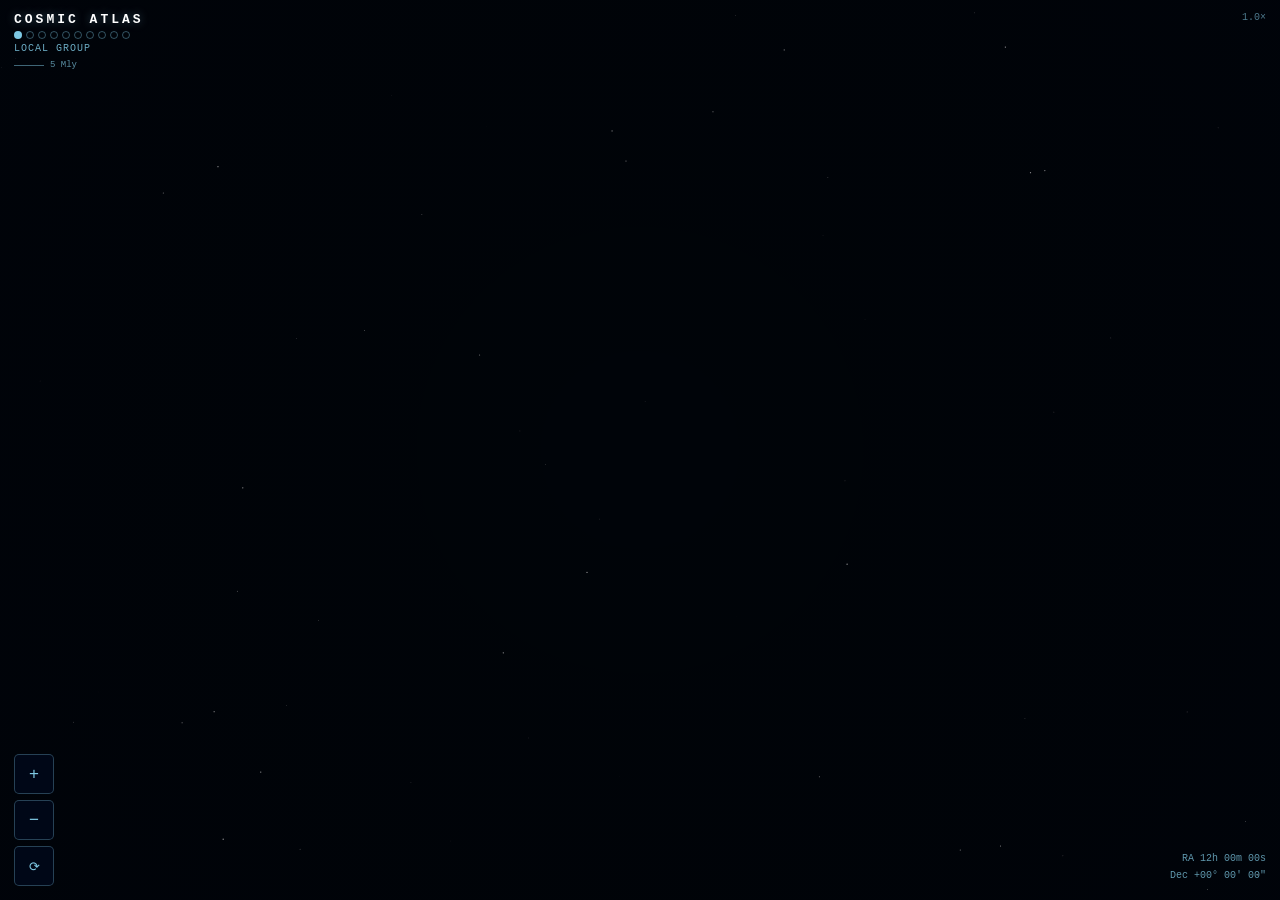
<file: cosmic_atlas_enhanced.html>
<!DOCTYPE html>
<html lang="en">
<head>
<meta charset="UTF-8">
<meta name="viewport" content="width=device-width, initial-scale=1.0, maximum-scale=1.0, user-scalable=no">
<title>Cosmic Atlas</title>
<style>
*{margin:0;padding:0;box-sizing:border-box}
html,body{width:100%;height:100%;overflow:hidden;background:#000409;font-family:'Courier New',monospace}
#wrap{position:relative;width:100%;height:100%;overflow:hidden;touch-action:none;cursor:grab}
#wrap.dragging{cursor:grabbing}
#cv{position:absolute;top:0;left:0;width:100%;height:100%}

/* HUD */
#hud{position:absolute;top:12px;left:14px;pointer-events:none;user-select:none}
#atlas-title{color:#fff;font-size:clamp(10px,1.8vw,13px);letter-spacing:3px;font-weight:bold;margin-bottom:4px;text-shadow:0 0 10px rgba(126,200,227,0.4)}
#lod-bar{display:flex;gap:4px;align-items:center;margin-bottom:4px}
.lod-pip{width:clamp(5px,1vw,8px);height:clamp(5px,1vw,8px);border-radius:50%;border:0.5px solid rgba(126,200,227,0.4);transition:background 0.3s}
.lod-pip.active{background:#7ec8e3}
#lod-name{color:#7ec8e3;font-size:clamp(8px,1.5vw,10px);letter-spacing:1px;opacity:0.85}
#scale-bar{margin-top:6px;display:flex;align-items:center;gap:6px}
#scale-line{height:1px;background:#7ec8e3;opacity:0.5;transition:width 0.3s}
#scale-label{color:rgba(126,200,227,0.7);font-size:clamp(7px,1.3vw,9px)}

/* Coordinates */
#coords{position:absolute;bottom:14px;right:14px;text-align:right;pointer-events:none;user-select:none}
#coords-ra,#coords-dec{color:rgba(126,200,227,0.75);font-size:clamp(8px,1.5vw,10px);line-height:1.7}
#coords-dist{color:rgba(126,200,227,0.4);font-size:clamp(7px,1.2vw,9px);margin-top:2px}

/* Zoom display */
#zoom-hud{position:absolute;top:12px;right:14px;pointer-events:none;user-select:none;text-align:right}
#zoom-val{color:rgba(126,200,227,0.6);font-size:clamp(8px,1.5vw,10px)}
#zoom-limit{color:rgba(255,120,80,0.7);font-size:clamp(7px,1.2vw,9px);margin-top:2px;opacity:0;transition:opacity 0.3s}
#zoom-limit.show{opacity:1}

/* Controls */
#ctrls{position:absolute;bottom:14px;left:14px;display:flex;flex-direction:column;gap:6px}
.cb{background:rgba(0,10,30,0.7);border:0.5px solid rgba(126,200,227,0.3);color:#7ec8e3;font-size:clamp(13px,2.5vw,17px);width:clamp(32px,6vw,40px);height:clamp(32px,6vw,40px);cursor:pointer;display:flex;align-items:center;justify-content:center;border-radius:5px;transition:background 0.15s;backdrop-filter:blur(4px)}
.cb:hover{background:rgba(126,200,227,0.15)}
.cb:active{transform:scale(0.95)}

/* Legend */
#legend{position:absolute;right:14px;top:50%;transform:translateY(-50%);pointer-events:none;user-select:none;display:flex;flex-direction:column;gap:5px}
.leg-item{display:flex;align-items:center;gap:6px;font-size:clamp(7px,1.2vw,9px);color:rgba(126,200,227,0.55);white-space:nowrap;opacity:0;transition:opacity 0.4s}
.leg-item.vis{opacity:1}
.leg-dot{width:10px;height:10px;flex-shrink:0;display:flex;align-items:center;justify-content:center}

/* Tooltip */
#tip{position:absolute;background:rgba(0,6,22,0.95);border:0.5px solid rgba(126,200,227,0.5);color:#b8e4f5;font-family:'Courier New',monospace;font-size:clamp(9px,1.6vw,11px);padding:8px 11px;border-radius:5px;pointer-events:none;display:none;line-height:1.75;max-width:min(220px,50vw);z-index:100;backdrop-filter:blur(4px)}
#tip b{color:#fff}
#tip .tip-tag{color:#7ec8e3;font-size:0.9em}

/* AI fetch indicator */
#ai-status{position:absolute;bottom:58px;left:14px;font-size:clamp(7px,1.3vw,9px);color:rgba(126,200,227,0.6);display:none;animation:pulse 1.2s infinite}
@keyframes pulse{0%,100%{opacity:0.4}50%{opacity:1}}

/* Loading overlay for initial render */
#loading{position:absolute;inset:0;background:#000409;display:flex;align-items:center;justify-content:center;flex-direction:column;gap:12px;z-index:200;transition:opacity 0.5s}
#loading.done{opacity:0;pointer-events:none}
#loading-text{color:#7ec8e3;font-size:clamp(10px,2vw,13px);letter-spacing:2px}
#loading-bar{width:200px;height:1px;background:rgba(126,200,227,0.2);position:relative;overflow:hidden}
#loading-fill{height:100%;background:#7ec8e3;width:0%;transition:width 0.3s}
</style>
</head>
<body>
<div id="loading">
  <div id="loading-text">INITIALISING COSMIC ATLAS</div>
  <div id="loading-bar"><div id="loading-fill"></div></div>
</div>

<div id="wrap">
  <canvas id="cv"></canvas>

  <div id="hud">
    <div id="atlas-title">COSMIC ATLAS</div>
    <div id="lod-bar">
      <div class="lod-pip" id="p0"></div>
      <div class="lod-pip" id="p1"></div>
      <div class="lod-pip" id="p2"></div>
      <div class="lod-pip" id="p3"></div>
      <div class="lod-pip" id="p4"></div>
      <div class="lod-pip" id="p5"></div>
      <div class="lod-pip" id="p6"></div>
      <div class="lod-pip" id="p7"></div>
      <div class="lod-pip" id="p8"></div>
      <div class="lod-pip" id="p9"></div>
    </div>
    <div id="lod-name">LOCAL GROUP</div>
    <div id="scale-bar">
      <div id="scale-line" style="width:60px"></div>
      <div id="scale-label">5 Mly</div>
    </div>
  </div>

  <div id="zoom-hud">
    <div id="zoom-val">1.0×</div>
    <div id="zoom-hint" style="color:rgba(126,200,227,0.4);font-size:clamp(7px,1.2vw,9px);margin-top:2px"></div>
  </div>

  <div id="coords">
    <div id="coords-ra">RA 12h 00m 00s</div>
    <div id="coords-dec">Dec +00° 00′ 00″</div>
    <div id="coords-dist"></div>
  </div>

  <div id="ctrls">
    <button class="cb" id="bi" aria-label="Zoom in">+</button>
    <button class="cb" id="bo" aria-label="Zoom out">−</button>
    <button class="cb" id="br" aria-label="Reset" style="font-size:clamp(10px,2vw,13px)">⟳</button>
  </div>

  <div id="legend">
    <div class="leg-item" id="leg-mw">
      <div class="leg-dot"><svg width="10" height="10"><ellipse cx="5" cy="5" rx="5" ry="2" fill="none" stroke="#7ec8e3" stroke-width="0.8"/></svg></div>
      <span>Milky Way group</span>
    </div>
    <div class="leg-item" id="leg-m31">
      <div class="leg-dot"><svg width="10" height="10"><ellipse cx="5" cy="5" rx="5" ry="2" fill="none" stroke="#b8a0f0" stroke-width="0.8"/></svg></div>
      <span>Andromeda group</span>
    </div>
    <div class="leg-item" id="leg-other">
      <div class="leg-dot"><svg width="10" height="10"><ellipse cx="5" cy="5" rx="5" ry="2" fill="none" stroke="#a0c870" stroke-width="0.8"/></svg></div>
      <span>Other LG members</span>
    </div>
    <div class="leg-item" id="leg-nearby">
      <div class="leg-dot"><svg width="10" height="10"><ellipse cx="5" cy="5" rx="4" ry="1.5" fill="none" stroke="#f0a840" stroke-width="0.8"/></svg></div>
      <span>Nearby galaxies</span>
    </div>
    <div class="leg-item" id="leg-con">
      <div class="leg-dot"><svg width="10" height="10"><line x1="1" y1="5" x2="9" y2="5" stroke="#6496dc" stroke-width="0.8" stroke-dasharray="2,2"/></svg></div>
      <span>Constellation</span>
    </div>
    <div class="leg-item" id="leg-glob">
      <div class="leg-dot"><svg width="10" height="10"><circle cx="5" cy="5" r="4" fill="none" stroke="#ffc850" stroke-width="0.8"/><line x1="5" y1="1" x2="5" y2="9" stroke="#ffc850" stroke-width="0.5"/><line x1="1" y1="5" x2="9" y2="5" stroke="#ffc850" stroke-width="0.5"/></svg></div>
      <span>Globular cluster</span>
    </div>
    <div class="leg-item" id="leg-neb">
      <div class="leg-dot"><svg width="10" height="10"><rect x="1" y="1" width="8" height="8" fill="none" stroke="#50c8ff" stroke-width="0.8"/></svg></div>
      <span>Nebula</span>
    </div>
    <div class="leg-item" id="leg-bh">
      <div class="leg-dot"><svg width="10" height="10"><circle cx="5" cy="5" r="3" fill="none" stroke="#ff5050" stroke-width="0.8"/><circle cx="5" cy="5" r="1.5" fill="#ff505044"/></svg></div>
      <span>Black hole / AGN</span>
    </div>
    <div class="leg-item" id="leg-exo">
      <div class="leg-dot"><svg width="10" height="10"><circle cx="5" cy="5" r="3" fill="none" stroke="#50ffb0" stroke-width="0.8"/><text x="5" y="8" text-anchor="middle" font-size="6" fill="#50ffb0">e</text></svg></div>
      <span>Exoplanet host</span>
    </div>
  </div>

  <div id="tip"></div>
  <div id="ai-status">⟳ FETCHING DEEP FIELD DATA…</div>
</div>

<script>
// ════════════════════════════════════════════════════════════════
// STATE
// ════════════════════════════════════════════════════════════════
const cv=document.getElementById('cv'),ctx=cv.getContext('2d'),wrap=document.getElementById('wrap'),tip=document.getElementById('tip');
let W=0,H=0,zoom=1,panX=0,panY=0,drag=false,lx=0,ly=0,mx=0,my=0;
let ptd=null,raf=null,needsDraw=true,currentLOD=0;
let aiCache={},aiFetching=new Set();

// LOD levels 0–10 (infinite zoom)
// 0: Local Group (zoom 0.4–1.2)      → all nearby galaxies
// 1: Milky Way region (1.2–2.5)      → MW dominant, satellites, named neighbors
// 2: Constellation field (2.5–5)     → constellation lines + bright stars
// 3: Star field (5–9)                → many stars + DSOs
// 4: Stellar detail (9–16)           → dim stars, all DSOs, exoplanet markers
// 5: Deep field (16–28)              → AI-augmented faint objects, nebula regions
// 6: Ultra deep (28–60)              → maximum detail, AI deep field
// 7: Stellar neighbourhood (60–200)  → nearby star systems, AI star details
// 8: Star system (200–800)           → solar-system scale, AI planets
// 9: Planetary (800–4000)            → planet detail, moons, AI surface data
// 10: Surface / Ultra zoom (4000+)   → procedural surface + AI descriptions

const LOD_BREAKS=[1.2,2.5,5,9,16,28,60,200,800,4000];
const LOD_NAMES=['LOCAL GROUP','MILKY WAY REGION','CONSTELLATION FIELD','STAR FIELD','STELLAR DETAIL','DEEP FIELD','ULTRA DEEP','STELLAR NEIGHBOURHOOD','STAR SYSTEM','PLANETARY','SURFACE DETAIL'];
const ZOOM_MAX=Infinity,ZOOM_MIN=0.4;

// ════════════════════════════════════════════════════════════════
// ASTRONOMICAL DATA
// ════════════════════════════════════════════════════════════════

// Local Group & nearby galaxies (47 objects)
const GALAXIES=[
  // ── Milky Way subgroup ──
  {n:'Milky Way',sh:'MW',ra:266.4,dec:-29.0,dist:0,type:'SBbc',mag:-20.9,diam:105,group:'MW',notes:'Our galaxy. ~250–400B stars. Bar structure. Sgr A* central black hole (4.15M M☉). ~30k ly thick disk.'},
  {n:'Large Magellanic Cloud',sh:'LMC',ra:80.9,dec:-69.8,dist:0.158,type:'SB(s)m',mag:0.9,diam:14,group:'MW',notes:'158k ly. Most massive MW satellite. Active star-forming regions including 30 Doradus (Tarantula Nebula). ~30B stars.'},
  {n:'Small Magellanic Cloud',sh:'SMC',ra:16.0,dec:-72.8,dist:0.200,type:'SB(s)m pec',mag:2.7,diam:7,group:'MW',notes:'200k ly. 3B stars. Connected to LMC via Magellanic Bridge of gas.'},
  {n:'Canis Major Dwarf',sh:'CMa Dw',ra:107.0,dec:-28.0,dist:0.025,type:'Irr',mag:null,diam:null,group:'MW',notes:'25k ly. Closest known MW satellite. May be remnant of tidally disrupted galaxy.'},
  {n:'Sagittarius Dwarf Sph.',sh:'Sgr dSph',ra:283.8,dec:-30.5,dist:0.065,type:'dSph/E7',mag:null,diam:10,group:'MW',notes:'65k ly. Currently being tidally disrupted and absorbed by the Milky Way. Has 4 globular clusters.'},
  {n:'Ursa Minor Dwarf',sh:'UMi dSph',ra:227.3,dec:67.2,dist:0.206,type:'dSph',mag:null,diam:0.5,group:'MW',notes:'206k ly. Very low surface brightness. Mostly old, metal-poor stars.'},
  {n:'Draco Dwarf',sh:'Dra dSph',ra:260.1,dec:57.9,dist:0.258,type:'dSph/E0',mag:null,diam:0.5,group:'MW',notes:'258k ly. One of the lowest surface brightnesses of any known galaxy.'},
  {n:'Sculptor Dwarf',sh:'Scl dSph',ra:15.0,dec:-33.7,dist:0.279,type:'dSph/E3',mag:null,diam:1.0,group:'MW',notes:'279k ly. First dwarf spheroidal found (1938). Ancient stellar population, ~10 Gyr.'},
  {n:'Sextans Dwarf',sh:'Sex dSph',ra:153.3,dec:-1.6,dist:0.280,type:'dSph',mag:null,diam:2.0,group:'MW',notes:'280k ly. Very extended, low-luminosity. Discovered 1990.'},
  {n:'Carina Dwarf',sh:'Car dSph',ra:100.4,dec:-50.9,dist:0.330,type:'dSph/E4',mag:null,diam:0.5,group:'MW',notes:'330k ly. Multiple stellar populations spanning several Gyr.'},
  {n:'Fornax Dwarf',sh:'Fnx dSph',ra:39.9,dec:-34.5,dist:0.460,type:'dSph/E2',mag:null,diam:2.6,group:'MW',notes:'460k ly. Contains 6 globular clusters including one suspected to host an intermediate-mass black hole.'},
  {n:'Leo II',sh:'Leo II',ra:168.4,dec:22.2,dist:0.690,type:'dSph/E0',mag:null,diam:0.5,group:'MW',notes:'690k ly. Very metal-poor, old stellar population.'},
  {n:'Leo I',sh:'Leo I',ra:152.1,dec:12.3,dist:0.820,type:'dSph/E3',mag:null,diam:0.8,group:'MW',notes:'820k ly. Youngest and most metal-rich MW dwarf spheroidal. May be unbound.'},
  {n:'Phoenix Dwarf',sh:'Phx Dw',ra:27.8,dec:-44.4,dist:1.440,type:'dIrr/dSph',mag:null,diam:0.4,group:'MW',notes:'1.44 Mly. Transitional type between irregular and spheroidal. Contains both old and intermediate-age stars.'},
  // ── Andromeda subgroup ──
  {n:'Andromeda Galaxy',sh:'M31',ra:10.7,dec:41.3,dist:2.537,type:'SA(s)b',mag:3.4,diam:220,group:'M31',notes:'2.537 Mly. Largest Local Group member. ~1 trillion stars. Will merge with Milky Way in ~4.5 Gyr. Contains ~460 globular clusters.'},
  {n:'Triangulum Galaxy',sh:'M33',ra:23.5,dec:30.7,dist:2.730,type:'SA(s)cd',mag:5.7,diam:60,group:'M31',notes:'2.73 Mly. Third-largest Local Group member. ~40B stars. Contains NGC 604, one of the largest H-II regions known.'},
  {n:'M32 (NGC 221)',sh:'M32',ra:10.7,dec:40.9,dist:2.490,type:'E2',mag:8.7,diam:6.5,group:'M31',notes:'2.49 Mly. Compact elliptical satellite of M31. Contains a supermassive black hole (~3M M☉). Dense stellar core.'},
  {n:'M110 (NGC 205)',sh:'M110',ra:10.1,dec:41.7,dist:2.690,type:'dE5 pec',mag:8.9,diam:17,group:'M31',notes:'2.69 Mly. Satellite of M31. Unusually dusty for elliptical. Contains young blue stars suggesting recent star formation.'},
  {n:'NGC 185',sh:'NGC 185',ra:9.7,dec:48.3,dist:2.050,type:'dE3 pec',mag:9.2,diam:8,group:'M31',notes:'2.05 Mly. M31 satellite. Contains dust and young stars (unusual for a dE). ~68k ly diameter.'},
  {n:'NGC 147',sh:'NGC 147',ra:8.3,dec:48.5,dist:2.200,type:'dE5 pec',mag:9.3,diam:13,group:'M31',notes:'2.2 Mly. M31 satellite. Companion to NGC 185. Lack of central concentration distinguishes it from typical dEs.'},
  {n:'IC 10',sh:'IC 10',ra:5.1,dec:59.3,dist:2.150,type:'dIrr/BCD',mag:8.7,diam:5.5,group:'M31',notes:'2.15 Mly. Closest known starburst galaxy. High star-formation rate, many Wolf-Rayet stars. M31 satellite.'},
  {n:'Andromeda I',sh:'And I',ra:11.4,dec:38.0,dist:2.430,type:'dSph',mag:null,diam:0.8,group:'M31',notes:'2.43 Mly. Satellite of M31. Discovered 1970 on Palomar Observatory Sky Survey plates.'},
  {n:'Andromeda II',sh:'And II',ra:19.1,dec:33.4,dist:2.130,type:'dSph',mag:null,diam:1.1,group:'M31',notes:'2.13 Mly. M31 satellite. Extended dwarf spheroidal, possibly formed from merger.'},
  {n:'Andromeda III',sh:'And III',ra:11.9,dec:36.5,dist:2.440,type:'dSph',mag:null,diam:0.6,group:'M31',notes:'2.44 Mly. M31 satellite. Low surface brightness, mostly old stars.'},
  {n:'Andromeda VII',sh:'And VII',ra:351.6,dec:23.4,dist:2.180,type:'dSph',mag:null,diam:1.0,group:'M31',notes:'2.18 Mly. Also known as Cassiopeia Dwarf. M31 satellite with extremely old stellar population.'},
  {n:'IC 1613',sh:'IC 1613',ra:16.2,dec:2.1,dist:2.380,type:'IB(s)m',mag:9.3,diam:16,notes:'2.38 Mly. Isolated irregular galaxy in LG outskirts. Virtually no dust, makes it ideal for Cepheid distance studies.',group:'Other'},
  // ── Other LG members ──
  {n:"Barnard's Galaxy",sh:'NGC 6822',ra:296.2,dec:-14.8,dist:1.630,type:'IB(s)m',mag:9.3,diam:10,group:'Other',notes:'1.63 Mly. One of the closest galaxies. Hubble used Cepheids here in 1925 to measure distances to external galaxies.'},
  {n:'Wolf-Lundmark-Melotte',sh:'WLM',ra:1.4,dec:-15.5,dist:3.040,type:'IB(s)m',mag:11.0,diam:8,group:'Other',notes:'3.04 Mly. Isolated irregular near the outskirts of the Local Group. Low metallicity, ancient stellar population.'},
  {n:'Pegasus Dwarf Irr.',sh:'DDO 216',ra:352.0,dec:14.7,dist:2.700,type:'dIrr',mag:null,diam:0.5,group:'Other',notes:'2.7 Mly. Isolated Local Group dwarf. Has both old and young stellar populations.'},
  {n:'Leo A',sh:'Leo A',ra:155.3,dec:30.8,dist:2.250,type:'dIrr',mag:null,diam:0.8,group:'Other',notes:'2.25 Mly. Isolated, gas-rich dwarf. Unusually young stellar population — most stars formed in last 2 Gyr.'},
  {n:'Aquarius Dwarf',sh:'DDO 210',ra:311.7,dec:-13.0,dist:3.140,type:'dIrr/dSph',mag:null,diam:0.4,group:'Other',notes:'3.14 Mly. Near LG boundary. Transitional type, very low luminosity.'},
  {n:'Tucana Dwarf',sh:'Tuc Dw',ra:354.4,dec:-64.4,dist:2.870,type:'dSph',mag:null,diam:0.3,group:'Other',notes:'2.87 Mly. Isolated dwarf spheroidal, possibly unbound from LG. Very old stellar population.'},
  {n:'Cetus Dwarf',sh:'Cet Dw',ra:26.3,dec:-11.0,dist:2.460,type:'dSph',mag:null,diam:0.7,group:'Other',notes:'2.46 Mly. Isolated dwarf spheroidal. Old metal-poor stars. Possibly a backsplash galaxy from M31.'},
  // ── Nearby galaxies (outside LG ~4–25 Mly) ──
  {n:'NGC 55',sh:'NGC 55',ra:3.7,dec:-39.2,dist:6.5,type:'SB(s)m',mag:8.0,diam:65,group:'Nearby',notes:'6.5 Mly. Sculptor Group. Edge-on irregular, sometimes called the southern twin of M33. Active star formation.'},
  {n:'NGC 300',sh:'NGC 300',ra:13.7,dec:-37.7,dist:6.1,type:'SA(s)d',mag:8.7,diam:95,group:'Nearby',notes:'6.1 Mly. Sculptor Group. One of the best-studied late-type spirals. Very low surface brightness, extended disk.'},
  {n:'NGC 253 (Sculptor)',sh:'NGC 253',ra:11.9,dec:-25.3,dist:11.4,type:'SAB(s)c',mag:7.1,diam:90,group:'Nearby',notes:'11.4 Mly. Sculptor Group dominant. Silver Dollar Galaxy. Strong starburst, one of the brightest infrared galaxies in the sky.'},
  {n:'NGC 247',sh:'NGC 247',ra:11.8,dec:-20.8,dist:11.1,type:'SAB(s)d',mag:9.1,diam:70,group:'Nearby',notes:'11.1 Mly. Sculptor Group. Contains a large void region in its disk nicknamed the "Donut Hole".'},
  {n:'Centaurus A',sh:'NGC 5128',ra:201.4,dec:-43.0,dist:13.0,type:'S0 pec',mag:7.0,diam:60,group:'Nearby',notes:'13 Mly. Nearest radio galaxy. Giant elliptical with active galactic nucleus. Visible jet from central supermassive BH.'},
  {n:"Bode's Galaxy",sh:'M81',ra:148.9,dec:69.1,dist:11.7,type:'SA(s)ab',mag:6.9,diam:90,group:'Nearby',notes:'11.7 Mly. M81 Group dominant. Grand design spiral with well-defined arms. Central black hole 70M M☉.'},
  {n:'Cigar Galaxy',sh:'M82',ra:148.9,dec:69.7,dist:12.0,type:'I0 sp',mag:8.4,diam:37,group:'Nearby',notes:'12 Mly. M81 Group. Starburst galaxy, 10× star-formation rate of Milky Way. Superwind outflow of plasma visible in X-ray and Hα.'},
  {n:'NGC 2403',sh:'NGC 2403',ra:114.2,dec:65.6,dist:8.0,type:'SAB(s)cd',mag:8.9,diam:20,group:'Nearby',notes:'8 Mly. M81 Group member. Contains many H-II regions and has hosted multiple supernovae.'},
  {n:'NGC 4736 (M94)',sh:'M94',ra:192.7,dec:41.1,dist:16.0,type:'(R)SA(r)ab',mag:8.2,diam:50,group:'Nearby',notes:'16 Mly. Circinus group. Starburst ring surrounding nucleus. Active star-formation in inner ring.'},
  {n:'Pinwheel Galaxy',sh:'M101',ra:210.8,dec:54.3,dist:20.9,type:'SAB(rs)cd',mag:7.9,diam:170,group:'Nearby',notes:'20.9 Mly. Face-on grand-design spiral. 1,000B stars. Hosted SN 2011fe, a Type Ia supernova.'},
  {n:'Whirlpool Galaxy',sh:'M51a',ra:202.5,dec:47.2,dist:23.0,type:'SA(s)bc pec',mag:8.4,diam:87,group:'Nearby',notes:'23 Mly. Interacting with companion NGC 5195. Classic textbook spiral. Hosted 3 supernovae in 50 years.'},
  {n:'Sombrero Galaxy',sh:'M104',ra:189.9,dec:-11.6,dist:28.0,type:'SA(s)a',mag:8.0,diam:50,group:'Nearby',notes:'28 Mly. Edge-on spiral with prominent dust lane and large central bulge. 10× Milky Way mass.'},
  {n:'NGC 4449',sh:'NGC 4449',ra:187.1,dec:44.1,dist:12.5,type:'IBm',mag:9.6,diam:20,group:'Nearby',notes:'12.5 Mly. Starburst dwarf irregular. Remarkably uniform star formation across entire disk.'},
];

// Named stars — 60 objects with full data
const STARS=[
  {n:'Sirius',ra:101.3,dec:-16.7,mag:-1.46,t:'A1V',sys:'α CMa',dist_ly:8.6,exo:false,notes:'Brightest star in the sky. White main sequence. Has a white dwarf companion Sirius B.'},
  {n:'Canopus',ra:95.9,dec:-52.7,mag:-0.74,t:'F0Ib',sys:'α Car',dist_ly:310,exo:false,notes:'Second brightest. Yellow-white supergiant. Used as spacecraft navigation reference.'},
  {n:'Rigil Kentaurus',ra:219.9,dec:-60.8,mag:-0.29,t:'G2V',sys:'α Cen A',dist_ly:4.37,exo:false,notes:'Nearest star system (4.37 ly). Triple system — Rigil Kent A, B, and Proxima Centauri.'},
  {n:'Proxima Centauri',ra:217.4,dec:-62.7,mag:11.1,t:'M5Ve',sys:'α Cen C',dist_ly:4.24,exo:true,notes:'Nearest individual star to Sun (4.24 ly). Red dwarf. Hosts Proxima Cen b (habitable zone) and Proxima Cen d.'},
  {n:'Arcturus',ra:213.9,dec:19.2,mag:-0.05,t:'K1.5IIIFe',sys:'α Boo',dist_ly:36.7,exo:false,notes:'Brightest star in northern hemisphere. Orange giant, ~25× Sun diameter. Part of a stream of stars.'},
  {n:'Vega',ra:279.2,dec:38.8,mag:0.03,t:'A0Va',sys:'α Lyr',dist_ly:25,exo:false,notes:'Defined the standard zero magnitude. Debris disk suggests planetary system. Former pole star ~12,000 BCE.'},
  {n:'Capella',ra:79.2,dec:46.0,mag:0.08,t:'G3+G8III',sys:'α Aur',dist_ly:42.9,exo:false,notes:'Six-star system. Two giant binaries plus two red dwarf pairs. Both giants evolving off main sequence.'},
  {n:'Rigel',ra:78.6,dec:-8.2,mag:0.12,t:'B8Ia',sys:'β Ori',dist_ly:860,exo:false,notes:'Blue-white supergiant, ~120,000× solar luminosity. Will eventually explode as a supernova.'},
  {n:'Procyon',ra:114.8,dec:5.2,mag:0.34,t:'F5IV-V',sys:'α CMi',dist_ly:11.5,exo:false,notes:'Subgiant beginning to evolve. Has white dwarf companion. Name means "before the dog" (rises before Sirius).'},
  {n:'Achernar',ra:24.4,dec:-57.2,mag:0.46,t:'B3Vpe',sys:'α Eri',dist_ly:139,exo:false,notes:'Oblate rapid rotator — spins so fast it bulges at equator by 56%. Be star with circumstellar disk.'},
  {n:'Betelgeuse',ra:88.8,dec:7.4,mag:0.50,t:'M1-M2Ia-ab',sys:'α Ori',dist_ly:700,exo:false,notes:'Red supergiant, ~700× Sun diameter. Will explode as supernova. Experienced "Great Dimming" in 2019–2020.'},
  {n:'Hadar',ra:210.9,dec:-60.4,mag:0.61,t:'B1III',sys:'β Cen',dist_ly:390,exo:false,notes:'Blue giant, spectroscopic triple. Second brightest star in Centaurus. Will become supernova.'},
  {n:'Altair',ra:297.7,dec:8.9,mag:0.77,t:'A7Vn',sys:'α Aql',dist_ly:16.7,exo:false,notes:'Oblate rapid rotator, 286 km/s equatorial spin. Equator is 20% wider than poles. Forms Summer Triangle.'},
  {n:'Aldebaran',ra:68.9,dec:16.5,mag:0.85,t:'K5+III',sys:'α Tau',dist_ly:65.3,exo:false,notes:'Red giant, 44× Sun diameter. Eye of the Bull in Taurus. Has a faint M-dwarf companion.'},
  {n:'Antares',ra:247.3,dec:-26.4,mag:1.05,t:'M1.5Iab-b',sys:'α Sco',dist_ly:550,exo:false,notes:'Red supergiant, ~700× Sun diameter. Rival of Mars (name means "rival of Ares"). Has hot blue companion.'},
  {n:'Spica',ra:201.3,dec:-11.2,mag:1.05,t:'B1V+B2V',sys:'α Vir',dist_ly:250,exo:false,notes:'Spectroscopic binary, both components distorted by tidal forces. Hipparchus used it to discover precession of equinoxes.'},
  {n:'Pollux',ra:116.3,dec:28.0,mag:1.14,t:'K0IIIb',sys:'β Gem',dist_ly:33.7,exo:true,notes:'Confirmed exoplanet Pollux b (Thestias) — Jupiter-mass planet. Brightest giant with known exoplanet.'},
  {n:'Fomalhaut',ra:344.4,dec:-29.6,mag:1.16,t:'A3Va',sys:'α PsA',dist_ly:25.1,exo:true,notes:'Dusty debris disk imaged by Hubble. Fomalhaut b may be a debris cloud from two Pluto-sized colliding bodies.'},
  {n:'Deneb',ra:310.4,dec:45.3,mag:1.25,t:'A2Ia',sys:'α Cyg',dist_ly:2600,exo:false,notes:'Hypergiant, ~100,000× solar luminosity, ~200× sun diameter. Uncertain distance (1,500–3,000 ly). Forms Summer Triangle.'},
  {n:'Mimosa',ra:191.9,dec:-59.7,mag:1.25,t:'B0.5III',sys:'β Cru',dist_ly:280,exo:false,notes:'Blue giant, beta of Southern Cross. Slowly pulsating B star with 5-day brightness variation.'},
  {n:'Acrux',ra:186.6,dec:-63.1,mag:0.76,t:'B0.5IV+B1V',sys:'α Cru',dist_ly:321,exo:false,notes:'Brightest star in Southern Cross. Triple system — A and B are spectroscopic binaries.'},
  {n:'Gacrux',ra:187.8,dec:-57.1,mag:1.59,t:'M3.5III',sys:'γ Cru',dist_ly:88,exo:false,notes:'Red giant at top of Southern Cross. Brightest M-class star in the southern sky. Semi-regular variable.'},
  {n:'Regulus',ra:152.1,dec:11.9,mag:1.36,t:'B7Vn',sys:'α Leo',dist_ly:77,exo:false,notes:'Rapid rotator, ~96% of breakup velocity. If rotating slightly faster would self-destruct. Heart of Leo.'},
  {n:'Adhara',ra:104.7,dec:-28.9,mag:1.50,t:'B2II',sys:'ε CMa',dist_ly:430,exo:false,notes:'Brightest UV source in the sky after the Sun. Once the brightest star (4.7 Mya) due to its past proximity.'},
  {n:'Castor',ra:113.6,dec:31.9,mag:1.58,t:'A1V+A2Vm',sys:'α Gem',dist_ly:51,exo:false,notes:'Remarkable sextuple system: 3 pairs of binary stars all orbiting each other. Each visual star is itself a spectroscopic binary.'},
  {n:'Shaula',ra:263.4,dec:-37.1,mag:1.62,t:'B1.5IV+?',sys:'λ Sco',dist_ly:570,exo:false,notes:'Sting of the Scorpion. Close binary system, both components are Beta Cephei pulsators.'},
  {n:'Bellatrix',ra:81.3,dec:6.3,mag:1.64,t:'B2III',sys:'γ Ori',dist_ly:243,exo:false,notes:'Left shoulder of Orion. Hot blue giant, 6× Sun mass. Will become supernova. Name means "the female warrior".'},
  {n:'Elnath',ra:81.6,dec:28.6,mag:1.65,t:'B7III',sys:'β Tau',dist_ly:134,exo:false,notes:'Shared boundary between Taurus and Auriga (once listed in both). Blue-white giant.'},
  {n:'Alnilam',ra:84.1,dec:-1.2,mag:1.70,t:'B0Ia',sys:'ε Ori',dist_ly:1340,exo:false,notes:'Central star of Orion\'s Belt. Blue supergiant, ~375,000× solar luminosity. Surrounded by reflection nebula NGC 1990.'},
  {n:'Alnitak',ra:85.2,dec:-1.9,mag:1.77,t:'O9.7Ib',sys:'ζ Ori',dist_ly:1200,exo:false,notes:'Easternmost belt star of Orion. Ionises the Flame Nebula. Horsehead Nebula nearby.'},
  {n:'Mintaka',ra:83.0,dec:-0.3,mag:2.21,t:'O9.5II',sys:'δ Ori',dist_ly:900,exo:false,notes:'Westernmost belt star of Orion. Near-perfect alignment with celestial equator. Eclipsing binary.'},
  {n:'Alkaid',ra:206.9,dec:49.3,mag:1.86,t:'B3V',sys:'η UMa',dist_ly:103,exo:false,notes:'Tip of the Big Dipper handle. Hot blue main sequence. Not gravitationally bound to the Ursa Major Moving Group.'},
  {n:'Sargas',ra:264.3,dec:-43.0,mag:1.86,t:'F0II',sys:'θ Sco',dist_ly:300,exo:false,notes:'Bright yellow-white supergiant in the tail of Scorpius. Also called Girtab.'},
  {n:'Avior',ra:125.6,dec:-59.5,mag:1.86,t:'K3III+B2',sys:'ε Car',dist_ly:630,exo:false,notes:'Binary in Carina. Used in stellar navigation. Orange giant + hot blue companion.'},
  {n:'Dubhe',ra:165.9,dec:61.8,mag:1.79,t:'K0III',sys:'α UMa',dist_ly:123,exo:false,notes:'Pointer star to Polaris. Orange giant, one of the brightest K-class stars. Orbiting companion every 44 years.'},
  {n:'Polaris',ra:37.9,dec:89.3,mag:1.97,t:'F7Ib',sys:'α UMi',dist_ly:323,exo:false,notes:'North Pole Star, within 0.7° of celestial north pole. Cepheid variable, closest Cepheid to Earth. Triple system.'},
  {n:'Mirfak',ra:51.1,dec:49.9,mag:1.79,t:'F5Ib',sys:'α Per',dist_ly:592,exo:false,notes:'Brightest star in Perseus. Supergiant, part of Alpha Persei Moving Group. 9,000× sun luminosity.'},
  {n:'Kochab',ra:222.7,dec:74.2,mag:2.07,t:'K4III',sys:'β UMi',dist_ly:130,exo:false,notes:'Formerly the pole star (~1100 BCE to 600 CE) due to precession. Orange giant.'},
  {n:'Schedar',ra:9.2,dec:59.0,mag:2.24,t:'K0IIIa',sys:'α Cas',dist_ly:228,exo:false,notes:'Brightest star in Cassiopeia. Orange giant with very slight variability.'},
  {n:'Caph',ra:1.4,dec:59.1,mag:2.28,t:'F2III-IV',sys:'β Cas',dist_ly:54.5,exo:false,notes:'Delta Scuti pulsating variable. Fastest rotating star easily visible to naked eye.'},
  {n:'Nunki',ra:283.8,dec:-26.3,mag:2.05,t:'B2.5V',sys:'σ Sgr',dist_ly:228,exo:false,notes:'Second brightest in Sagittarius. Hot blue main-sequence, part of Scorpius-Centaurus OB association.'},
  {n:'Rasalhague',ra:263.7,dec:12.6,mag:2.07,t:'A5III',sys:'α Oph',dist_ly:46.7,exo:false,notes:'Head of the Snake-bearer. Rapid rotator. "Rasalhague" means "head of the serpent collector" in Arabic.'},
  {n:'Alphecca',ra:233.7,dec:26.7,mag:2.22,t:'A0V',sys:'α CrB',dist_ly:74.7,exo:false,notes:'Gemma or Pearl of the Crown. Spectroscopic binary; eclipses every 17.36 days cause slight dimming.'},
  {n:'Atria',ra:247.4,dec:-68.7,mag:1.91,t:'K2IIb-III',sys:'α TrA',dist_ly:415,exo:false,notes:'Brightest star in Triangulum Australe. Luminous orange giant, ~5,500× solar luminosity.'},
  {n:'Peacock',ra:306.4,dec:-56.7,mag:1.94,t:'B2IV',sys:'α Pav',dist_ly:179,exo:false,notes:'Brightest star in Pavo. Named "Peacock" by the British Air Ministry for navigation training in 1930s.'},
  {n:'Mirzam',ra:95.7,dec:-17.9,mag:1.98,t:'B1II-III',sys:'β CMa',dist_ly:500,exo:false,notes:'The Announcer — rises before Sirius. Short-period pulsating Beta Cephei variable.'},
  {n:'Naos',ra:120.9,dec:-40.0,mag:2.21,t:'O4If(n)p',sys:'ζ Pup',dist_ly:1080,exo:false,notes:'One of the hottest, most luminous stars visible (54,000 K). Runaway star from Zeta Puppis binary system.'},
  {n:'Izar',ra:221.2,dec:27.1,mag:2.70,t:'K0II+A2V',sys:'ε Boo',dist_ly:203,exo:false,notes:'Pulcherrima (Most Beautiful). Classic double star — gold and blue-green contrast visible in small telescopes.'},
  {n:'Mizar',ra:200.9,dec:54.9,mag:2.04,t:'A2V',sys:'ζ UMa',dist_ly:82.9,exo:false,notes:'Middle star in Big Dipper handle. First double star discovered (1617). Quadruple system — 2 spectroscopic binaries.'},
  {n:'Cor Caroli',ra:194.0,dec:38.3,mag:2.89,t:'A0sp',sys:'α CVn',dist_ly:110,exo:false,notes:'Prototype of Alpha2 Canum Venaticorum magnetic variable stars. Unusual strong silicon and mercury lines.'},
  {n:'Saiph',ra:86.9,dec:-9.7,mag:2.07,t:'B0.5Ia',sys:'κ Ori',dist_ly:722,exo:false,notes:'Blue supergiant, one of Orion\'s feet. Despite similar distance to Rigel, appears dimmer in visible light.'},
  {n:'Wezen',ra:107.1,dec:-26.4,mag:1.83,t:'F8Ia',sys:'δ CMa',dist_ly:1600,exo:false,notes:'Yellow-white supergiant. If placed at Sirius\'s distance, would be 3× brighter than Venus.'},
  {n:'Phad',ra:178.5,dec:53.7,mag:2.44,t:'A0Ve',sys:'γ UMa',dist_ly:83.2,exo:false,notes:'In the Big Dipper bowl. Rapidly rotating Be star with circumstellar disk. Core of the Ursa Major Moving Group.'},
  {n:'Merak',ra:165.5,dec:56.4,mag:2.35,t:'A1IVps',sys:'β UMa',dist_ly:79.7,exo:false,notes:'Pointer star to Polaris with Dubhe. Chemically peculiar lambda Bootis type. Excess infrared from debris disk.'},
  {n:'Thuban',ra:211.1,dec:64.4,mag:3.65,t:'A0III',sys:'α Dra',dist_ly:303,exo:false,notes:'North Pole Star ~2700 BCE (during ancient Egypt). Will be pole star again in ~21,000 CE. Spectroscopic binary.'},
  {n:'Tau Ceti',ra:26.0,dec:-15.9,mag:3.49,t:'G8V',sys:'τ Cet',dist_ly:11.9,exo:true,notes:'One of the nearest Sun-like stars. 5 potential exoplanets including 2 in habitable zone. Target of SETI observations.'},
  {n:'61 Cygni',ra:316.7,dec:38.7,mag:5.20,t:'K5V',sys:'61 Cyg A',dist_ly:11.4,exo:false,notes:'First star (after Sun) to have its distance measured (Bessel, 1838). Binary of two orange dwarfs. 11.4 ly.'},
  {n:'Epsilon Eridani',ra:53.2,dec:-9.5,mag:3.73,t:'K2V',sys:'ε Eri',dist_ly:10.5,exo:true,notes:'Third nearest naked-eye star. One confirmed exoplanet. Prominent debris disk. Intense stellar activity.'},
  {n:'Gliese 667C',ra:259.7,dec:-34.9,mag:10.25,t:'M1.5V',sys:'GJ 667C',dist_ly:23.6,exo:true,notes:'7 potential planets, 3 in habitable zone. Part of triple star system (GJ 667 A, B, C).'},
  {n:'51 Pegasi',ra:344.4,dec:20.8,mag:5.49,t:'G2IV',sys:'51 Peg',dist_ly:50.9,exo:true,notes:'First confirmed exoplanet around sun-like star (1995). Hot Jupiter 51 Peg b (Dimidium), Nobel Prize 2019.'},
  {n:'HD 209458',ra:330.8,dec:18.9,mag:7.63,t:'G0V',sys:'HD 209458',dist_ly:153,exo:true,notes:'Osiris — first transiting exoplanet detected (1999). Hot Jupiter with evaporating atmosphere detected by Hubble.'},
  {n:'TRAPPIST-1',ra:346.6,dec:-5.0,mag:18.8,t:'M8V',sys:'2MASS J23062928-0502285',dist_ly:40.7,exo:true,notes:'7 Earth-sized planets — 3 in habitable zone. Record for most habitable-zone exoplanets around a single star.'},
  {n:'Kepler-452',ra:292.2,dec:44.3,mag:13.7,t:'G2V',sys:'KOI-7016',dist_ly:1400,exo:true,notes:'Kepler-452b called "Earth\'s cousin": similar size, orbital period, host star type. ~6 Gyr old system.'},
];

// Deep-sky objects — 40 objects
const DSO=[
  {n:'Orion Nebula',sh:'M42',ra:83.8,dec:-5.4,t:'H-II',mag:4.0,sz:65,notes:'1,344 ly. Stellar nursery. ~700 young stars including Trapezium cluster. Most photographed nebula.'},
  {n:'Pleiades',sh:'M45',ra:56.8,dec:24.1,t:'Cluster',mag:1.2,sz:110,notes:'444 ly. Seven Sisters open cluster. ~1,000 stars total. Blue reflection nebulosity around brightest stars.'},
  {n:'Hercules Cluster',sh:'M13',ra:250.4,dec:36.5,t:'Glob',mag:5.8,sz:20,notes:'22,200 ly. 300,000 stars. Most spectacular globular in northern hemisphere. Arecibo message sent here 1974.'},
  {n:'Omega Centauri',sh:'NGC 5139',ra:201.7,dec:-47.5,t:'Glob',mag:3.9,sz:36,notes:'17,090 ly. Largest MW globular cluster, 10M stars. Likely nucleus of a dwarf galaxy absorbed by MW.'},
  {n:'Crab Nebula',sh:'M1',ra:83.6,dec:22.0,t:'SNR',mag:8.4,sz:7,notes:'6,523 ly. Remnant of SN 1054, observed by Chinese astronomers. Powered by Crab Pulsar spinning 30x/sec.'},
  {n:'Ring Nebula',sh:'M57',ra:283.4,dec:33.0,t:'PN',mag:8.8,sz:1,notes:'2,300 ly. Classic planetary nebula — dying star\'s expelled shell. Central white dwarf 120,000 K.'},
  {n:'Eagle Nebula',sh:'M16',ra:274.7,dec:-13.8,t:'H-II',mag:6.4,sz:7,notes:'7,000 ly. Pillars of Creation — HST\'s most iconic image. Active star formation within tall gas columns.'},
  {n:'Lagoon Nebula',sh:'M8',ra:270.9,dec:-24.4,t:'H-II',mag:6.0,sz:90,notes:'5,200 ly. One of the two star-forming nebulae visible to naked eye (with M20). Contains young cluster NGC 6530.'},
  {n:'Trifid Nebula',sh:'M20',ra:270.6,dec:-23.0,t:'H-II',mag:6.3,sz:28,notes:'5,200 ly. Three-lobed by dark dust lanes. Emission + reflection + dark nebula in single object.'},
  {n:'Beehive Cluster',sh:'M44',ra:130.1,dec:19.6,t:'Cluster',mag:3.7,sz:95,notes:'610 ly. Praesepe. One of the nearest open clusters. Contains two giant planets in a binary star system.'},
  {n:'Galactic Centre',sh:'Sgr A*',ra:266.4,dec:-29.0,t:'BH',mag:null,sz:null,notes:'26,000 ly. Supermassive black hole 4.15M solar masses. S-stars orbit with periods as short as 12 years. EHT imaged 2022.'},
  {n:'47 Tucanae',sh:'NGC 104',ra:6.0,dec:-72.1,t:'Glob',mag:4.0,sz:30.9,notes:'13,700 ly. Second most massive MW globular. ~2M stars. Millisecond pulsars detected. Used for dark matter searches.'},
  {n:'Eta Carinae Nebula',sh:'NGC 3372',ra:160.9,dec:-59.9,t:'H-II',mag:1.0,sz:120,notes:'7,500 ly. One of the largest diffuse nebulae. Contains Eta Carinae — a hypernova candidate, 5M× solar luminosity.'},
  {n:'Wild Duck Cluster',sh:'M11',ra:282.8,dec:-6.3,t:'Cluster',mag:5.8,sz:14,notes:'6,200 ly. One of the richest open clusters (~3,000 stars). V-shaped pattern resembles wild ducks in flight.'},
  {n:'Globular M22',sh:'M22',ra:279.1,dec:-23.9,t:'Glob',mag:5.1,sz:24,notes:'10,600 ly. One of the nearest globulars. Contains two planetary nebulae within it.'},
  {n:'Tarantula Nebula',sh:'30 Dor',ra:84.7,dec:-69.1,t:'H-II',mag:8.0,sz:40,notes:'160,000 ly (in LMC). Largest and most luminous H-II region known. Contains R136a1 — most massive known star (~300 M☉).'},
  {n:'Butterfly Nebula',sh:'NGC 6302',ra:259.1,dec:-37.1,t:'PN',mag:9.7,sz:0.8,notes:'3,400 ly. Bug Nebula. Dying star with surface temp ~250,000 K, hottest known central star of planetary nebula.'},
  {n:'NGC 1499 (California)',sh:'NGC 1499',ra:60.6,dec:36.4,t:'H-II',mag:5.0,sz:145,notes:'1,000 ly. Shaped like California state. Ionised mainly by nearby bright star Xi Persei.'},
  {n:'Flame Nebula',sh:'NGC 2024',ra:85.4,dec:-1.8,t:'H-II',mag:2.0,sz:30,notes:'1,350 ly. Ionised by Alnitak. Young embedded star cluster at its core. Only visible in infrared through thick dust.'},
  {n:'Horsehead Nebula',sh:'B33',ra:85.2,dec:-2.5,t:'Dark',mag:null,sz:8,notes:'1,375 ly. Dark nebula silhouetted against emission nebula IC 434. Icon of astronomy photography.'},
  {n:'Rosette Nebula',sh:'NGC 2237',ra:97.8,dec:4.9,t:'H-II',mag:9.0,sz:80,notes:'5,200 ly. Large H-II region surrounding young cluster NGC 2244. Resembles a rose when imaged in Hα.'},
  {n:'Veil Nebula',sh:'NGC 6960',ra:312.7,dec:31.7,t:'SNR',mag:7.0,sz:180,notes:'2,100 ly. Cygnus Loop — supernova remnant ~10,000 years old. Spans 3° of sky (~110 ly across).'},
  {n:'Dumbbell Nebula',sh:'M27',ra:299.9,dec:22.7,t:'PN',mag:7.5,sz:8,notes:'1,360 ly. First planetary nebula discovered (Messier, 1764). Bipolar nebula, apparent size similar to full moon.'},
  {n:'Omega Nebula',sh:'M17',ra:275.2,dec:-16.2,t:'H-II',mag:6.0,sz:46,notes:'5,500 ly. Swan or Horseshoe Nebula. Active star-forming region in Sagittarius arm. ~35 solar masses of gas.'},
  {n:'Cat\'s Eye Nebula',sh:'NGC 6543',ra:269.6,dec:66.6,t:'PN',mag:8.1,sz:0.3,notes:'3,300 ly. Complex concentric shells from asymptotic giant branch star. 11 rings of ejected material.'},
  {n:'Helix Nebula',sh:'NGC 7293',ra:337.4,dec:-20.8,t:'PN',mag:7.6,sz:16,notes:'650 ly. Nearest planetary nebula to Earth. Nicknamed Eye of God. Central star is a white dwarf.'},
  {n:'Triangulum Nebula',sh:'M33 NGC 604',ra:24.0,dec:30.7,t:'H-II',mag:null,sz:1.5,notes:'2.73 Mly. Giant H-II region in M33. Largest known star-forming nebula — 1,500 ly across, 200× size of Orion Nebula.'},
  {n:'Antennae Galaxies',sh:'NGC 4038/39',ra:180.5,dec:-18.9,t:'Galaxy',mag:10.7,sz:5.2,notes:'45 Mly. Two galaxies colliding. Strong starburst triggered by interaction. Future appearance of MW-Andromeda collision.'},
  {n:'Stephan\'s Quintet',sh:'HCG 92',ra:339.0,dec:33.9,t:'Galaxy',mag:13.0,sz:3.5,notes:'280 Mly. Famous compact galaxy group. 4 actually interacting, one is a foreground galaxy. JWST first image target.'},
  {n:'Cartwheel Galaxy',sh:'ESO 350-40',ra:9.5,dec:-33.7,t:'Galaxy',mag:15.2,sz:1.1,notes:'500 Mly. Ring galaxy formed by head-on collision. Expanding ring of new star formation ~170k ly wide.'},
  {n:'Coma Cluster',sh:'Abell 1656',ra:194.9,dec:27.9,t:'Cluster',mag:null,sz:120,notes:'330 Mly. Rich galaxy cluster, ~1,000 large galaxies + 30,000 smaller. Fritz Zwicky discovered dark matter here (1933).'},
  {n:'Perseus Cluster',sh:'Abell 426',ra:49.5,dec:41.5,t:'Cluster',mag:null,sz:90,notes:'240 Mly. One of most massive known. Central galaxy NGC 1275 is active radio source. X-ray sound waves detected.'},
  {n:'Bullet Cluster',sh:'1E 0657-56',ra:104.6,dec:-55.9,t:'Cluster',mag:null,sz:8,notes:'3.7 Bly. Two galaxy clusters colliding. Strongest direct evidence for dark matter from separation of gas and mass.'},
  {n:'NGC 7009 (Saturn)',sh:'NGC 7009',ra:320.9,dec:-11.4,t:'PN',mag:8.0,sz:0.4,notes:'2,400 ly. Saturn Nebula — lateral extensions look like Saturn\'s rings through a telescope.'},
  {n:'Sombrero Nebulosity',sh:'M104 Dust',ra:189.9,dec:-11.6,t:'Dark',mag:null,sz:null,notes:'28 Mly. Prominent equatorial dust lane around Sombrero Galaxy (M104).'},
  {n:'Pillars of Creation',sh:'M16 Core',ra:274.7,dec:-13.8,t:'Dark',mag:null,sz:0.17,notes:'7,000 ly. Dense gas columns in Eagle Nebula, first imaged by HST 1995. New JWST image 2022 revealed embedded stars.'},
  {n:'Rho Ophiuchi Cloud',sh:'Rho Oph',ra:246.6,dec:-24.5,t:'Dark',mag:null,sz:4.5,notes:'460 ly. One of the nearest star-forming complexes. Colourful dark and reflection nebulae. JWST first science image target.'},
  {n:'Coal Sack',sh:'Coal Sack',ra:190.0,dec:-62.0,t:'Dark',mag:null,sz:300,notes:'600 ly. Dark molecular cloud in Southern Cross. Visible to naked eye as dark void in the Milky Way.'},
  {n:'Cygnus X-1',sh:'HDE 226868',ra:299.6,dec:35.2,t:'BH',mag:8.9,sz:null,notes:'6,100 ly. First confirmed black hole (1972). 21M☉, accretes from companion supergiant. Strong X-ray source.'},
  {n:'SS 433',sh:'SS 433',ra:287.9,dec:4.9,t:'BH',mag:14.0,sz:null,notes:'18,000 ly. Microquasar: black hole + companion star. Relativistic jets at 26% speed of light in opposite directions.'},
];

// Constellations — all 18 major ones with full boundary data
const CONS=[
  {n:'Orion',ra:83.8,dec:5.4,maj:true,min_lod:2.0,ln:[[82,6],[83,-0.3],[80.4,2],[81.2,-1.2],[84,-1.2],[85,2],[83.5,9.9],[88.8,7.4],[85.2,6.4],[83,0.2],[80.4,2]]},
  {n:'Ursa Major',ra:165,dec:56,maj:true,min_lod:2.0,ln:[[165.9,61.8],[163.4,57],[161,56.4],[158,55.9],[154.9,56.4],[152,58.1],[149.5,51.7],[150.1,54.9],[153.7,53.7],[156.3,57],[158,55.9]]},
  {n:'Cassiopeia',ra:12,dec:60,maj:true,min_lod:2.0,ln:[[1.4,59.1],[9.2,59],[14.2,60.7],[21,60.2],[28.6,63.7]]},
  {n:'Scorpius',ra:255,dec:-26,maj:true,min_lod:2.0,ln:[[247.4,-26.4],[252.2,-19.8],[253.5,-22.6],[255,-25.6],[255.5,-28.2],[259.2,-30.1],[263.4,-37.1],[264.3,-43],[265,-39],[266.9,-40.1],[271.5,-40.5]]},
  {n:'Cygnus',ra:310,dec:45,maj:true,min_lod:2.0,ln:[[305.6,40.3],[310.4,45.3],[315,40.7],[313,36.7],[308.8,30.2],[310.4,45.3],[305.6,56.5]]},
  {n:'Sagittarius',ra:285,dec:-28,maj:true,min_lod:2.0,ln:[[275.2,-21.1],[277.9,-24.4],[280,-20.6],[282.5,-25.4],[283.8,-29.8],[285.7,-26.3],[287.2,-21],[284,-18.2]]},
  {n:'Centaurus',ra:210,dec:-47,maj:true,min_lod:2.0,ln:[[201,-42.2],[210.5,-47.2],[218.9,-42.7],[219.4,-60.8],[213.9,-47.3]]},
  {n:'Leo',ra:155,dec:15,maj:false,min_lod:2.5,ln:[[148.2,19.8],[151.8,12.9],[154.2,11.9],[155,15.4],[158.3,14.6],[163.3,19.8],[168.6,15.4]]},
  {n:'Gemini',ra:112,dec:24,maj:false,min_lod:2.5,ln:[[109.3,20.6],[111.8,16.5],[113.6,31.9],[116.3,28.0],[112,28],[116.2,24.4],[113.5,22.5]]},
  {n:'Virgo',ra:198,dec:-11,maj:false,min_lod:2.5,ln:[[185.3,-10.3],[190.4,-11.2],[198,-11.2],[201.3,-11.2],[205.6,-11.2]]},
  {n:'Lyra',ra:284,dec:37,maj:false,min_lod:2.5,ln:[[284.7,38.8],[282.5,32.7],[286.5,32.7],[284.7,38.8],[285.7,43.9]]},
  {n:'Perseus',ra:51,dec:49,maj:false,min_lod:2.5,ln:[[48.5,40],[50.4,47],[51.1,49.9],[52.3,49.8],[54.5,50.4],[59.7,50.4]]},
  {n:'Andromeda',ra:8,dec:37,maj:false,min_lod:2.5,ln:[[0.1,29.1],[2.1,29.1],[10,35.6],[17.5,35.6],[28,42.3]]},
  {n:'Taurus',ra:67,dec:17,maj:false,min_lod:2.5,ln:[[68.5,16.5],[65,15.6],[63.5,16.5],[69.1,18],[84.5,21.1],[83.6,22]]},
  {n:'Canis Major',ra:101,dec:-22,maj:false,min_lod:2.5,ln:[[101.3,-16.7],[95.7,-17.9],[99.4,-17],[101.5,-28.5],[105,-16.7],[107,-26.4]]},
  {n:'Boötes',ra:214,dec:27,maj:false,min_lod:3.0,ln:[[213.9,19.2],[214,27.1],[218,33.3],[210,38.3],[206.8,49.3]]},
  {n:'Auriga',ra:80,dec:43,maj:false,min_lod:3.0,ln:[[74.2,33.2],[76,41.2],[79.2,45.9],[89.9,44.9],[88.5,37.2],[79.2,45.9]]},
  {n:'Aquila',ra:297,dec:8,maj:false,min_lod:3.0,ln:[[293,10.6],[298.8,8.9],[303.4,10.2],[300.5,2.8],[296,-0.8]]},
  {n:'Crux',ra:187,dec:-60,maj:true,min_lod:2.5,ln:[[186.6,-63.1],[187.8,-57.1],[191.9,-59.7],[186.6,-63.1],[183.8,-57.0]]},
  {n:'Ursa Minor',ra:230,dec:77,maj:false,min_lod:3.0,ln:[[37.9,89.3],[222.7,74.2],[236,77.8],[217.4,86.5],[37.9,89.3]]},
  {n:'Ophiuchus',ra:263,dec:4,maj:false,min_lod:3.0,ln:[[263.7,12.6],[258,4.4],[259.1,-16],[265,-21],[270,-3],[263.7,12.6]]},
  {n:'Corona Borealis',ra:234,dec:28,maj:false,min_lod:4.0,ln:[[233.7,26.7],[234,29.1],[237,31.4],[239,30],[240,26],[237,22],[233.7,26.7]]},
];

// ════════════════════════════════════════════════════════════════
// COORDINATE MATH
// ════════════════════════════════════════════════════════════════
function toXY(ra,dec){
  const cx=W/2,cy=H/2,sc=Math.min(W,H)/195*zoom;
  return{x:cx+((ra-180)*sc*1.75)+panX,y:cy+(dec*-sc*1.75)+panY};
}
function xyToRD(x,y){
  const cx=W/2,cy=H/2,sc=Math.min(W,H)/195*zoom;
  return{ra:(((x-cx-panX)/(sc*1.75))+180+720)%360,dec:Math.max(-90,Math.min(90,-((y-cy-panY)/(sc*1.75))))};
}
function fmtRA(ra){const h=Math.floor(ra/15),m=Math.floor((ra%15)/15*60),s=Math.floor(((ra%15)/15*60-m)*60);return`${String(h).padStart(2,'0')}h ${String(m).padStart(2,'0')}m ${String(s).padStart(2,'0')}s`}
function fmtDec(d){const sg=d>=0?'+':'−',g=Math.floor(Math.abs(d)),mn=Math.floor((Math.abs(d)-g)*60),sc2=Math.floor(((Math.abs(d)-g)*60-mn)*60);return`${sg}${String(g).padStart(2,'0')}° ${String(mn).padStart(2,'0')}′ ${String(sc2).padStart(2,'0')}″`}
function inView(x,y,pad=30){return x>-pad&&x<W+pad&&y>-pad&&y<H+pad}

// ════════════════════════════════════════════════════════════════
// LOD SYSTEM
// ════════════════════════════════════════════════════════════════
function getLOD(){
  for(let i=0;i<LOD_BREAKS.length;i++){if(zoom<LOD_BREAKS[i])return i}
  return LOD_BREAKS.length;
}
function updateHUD(){
  const lod=getLOD();
  if(lod!==currentLOD){
    currentLOD=lod;
    // Update legend visibility
    const lgShow=['leg-mw','leg-m31','leg-other','leg-nearby'];
    const conShow=['leg-con','leg-glob','leg-neb'];
    const deepShow=['leg-bh','leg-exo'];
    document.querySelectorAll('.leg-item').forEach(el=>el.classList.remove('vis'));
    if(lod<=1)lgShow.forEach(id=>document.getElementById(id)?.classList.add('vis'));
    if(lod>=2)conShow.forEach(id=>document.getElementById(id)?.classList.add('vis'));
    if(lod>=3)[...lgShow.slice(0,2),...conShow,...deepShow].forEach(id=>document.getElementById(id)?.classList.add('vis'));
    if(lod>=4)deepShow.forEach(id=>document.getElementById(id)?.classList.add('vis'));
  }
  // Pips
  for(let i=0;i<10;i++){const p=document.getElementById(`p${i}`);if(p)p.classList.toggle('active',i<=lod)}
  document.getElementById('lod-name').textContent=LOD_NAMES[Math.min(lod,10)];
  document.getElementById('zoom-val').textContent=zoom>=1000?`${(zoom/1000).toFixed(1)}k×`:zoom.toFixed(1)+'×';
  const hints=['','','','','scroll to reveal more stars','AI deep field loading…','','zoom into a star for its system','zoom in to see planets','zoom in for planet detail',''];
  const hint=document.getElementById('zoom-hint');
  if(hint)hint.textContent=hints[Math.min(lod,10)]||'';
  // Scale bar
  const scales=[[5,'Mly'],[2,'Mly'],[500,'kly'],[100,'kly'],[50,'kly'],[10,'kly'],[5,'kly'],[1,'kly'],[100,'ly'],[10,'ly'],[1,'ly']];
  const [sv,su]=scales[Math.min(lod,10)];
  const sc=Math.min(W,H)/195*zoom;
  const px=sv*(su==='Mly'?1e6:1e3)/3.26156/9.461e12*sc*1.75; // rough
  const barW=Math.min(80,Math.max(30,px));
  document.getElementById('scale-line').style.width=barW+'px';
  document.getElementById('scale-label').textContent=`${sv} ${su}`;
}

// ════════════════════════════════════════════════════════════════
// STAR HELPERS
// ════════════════════════════════════════════════════════════════
const STAR_CLR={O:'#b0e0ff',B:'#cceeff',A:'#ffffff',F:'#fff8d8',G:'#ffee80',K:'#ffaa44',M:'#ff6633'};
function sColor(t){return STAR_CLR[t?t[0]:'A']||'#fff'}
function sRadius(mag,z){return Math.max(0.6,3.8-mag*0.65)*Math.min(1.5,Math.sqrt(z)*0.55)}

// ════════════════════════════════════════════════════════════════
// INFINITE PROCEDURAL STAR FIELD (tile-based seeded PRNG)
// Each sky tile generates its own seeded stars — infinite zoom support
// ════════════════════════════════════════════════════════════════
function tileHash(tx,ty,depth){
  let h=0x811c9dc5^(depth*2654435761);
  h=(h^(tx+32768))*0x01000193;h=(h^(ty+32768))*0x01000193;
  return(h>>>0);
}
function lcg(seed){let s=seed;return()=>{s=(1664525*s+1013904223)&0xffffffff;return(s>>>0)/0xffffffff}}

// Get stars for a given sky tile at a given depth level (depth=0: sparse, depth++: denser)
const _tileCache={};
function getTileStars(tx,ty,depth){
  const key=`${tx}_${ty}_${depth}`;
  if(_tileCache[key])return _tileCache[key];
  const seed=tileHash(tx,ty,depth);
  const rng=lcg(seed);
  const counts=[0,0,0,0,400,700,1000,1500,2000,3000,5000];
  const n=Math.floor((counts[Math.min(depth,10)]||400)*(0.6+rng()*0.8)/100);
  const stars=[];
  const tileSize=getTileSize(depth);
  for(let i=0;i<n;i++){
    const ra=(tx+rng())*tileSize;
    const dec=(ty+rng()-0.5)*tileSize*0.5;
    if(dec<-90||dec>90)continue;
    const mag=10+rng()*8; // faint stars
    const type=['O','B','A','F','G','K','M'][Math.floor(rng()*7)];
    stars.push({ra,dec,mag,type,bright:rng()});
  }
  if(Object.keys(_tileCache).length>500){
    const firstKey=Object.keys(_tileCache)[0];
    delete _tileCache[firstKey];
  }
  _tileCache[key]=stars;
  return stars;
}
function getTileSize(depth){
  // Tile covers fewer degrees as depth increases
  return Math.max(0.001,360/(4*Math.pow(2,depth-4)));
}
function getVisibleTiles(lod){
  if(lod<4)return[];
  const depth=Math.min(10,lod);
  const tileSize=getTileSize(depth);
  const{ra:cRA,dec:cDec}=xyToRD(W/2,H/2);
  // How many degrees is the viewport?
  const sc=Math.min(W,H)/195*zoom;
  const viewRA=W/(sc*1.75);
  const viewDec=H/(sc*1.75);
  const tiles=[];
  const minRA=cRA-viewRA/2-tileSize;
  const maxRA=cRA+viewRA/2+tileSize;
  const minDec=Math.max(-90,cDec-viewDec/2-tileSize);
  const maxDec=Math.min(90,cDec+viewDec/2+tileSize);
  for(let ra=Math.floor(minRA/tileSize);ra<=Math.ceil(maxRA/tileSize);ra++){
    for(let dec=Math.floor(minDec/tileSize);dec<=Math.ceil(maxDec/tileSize);dec++){
      tiles.push({tx:ra,ty:dec,depth});
    }
  }
  return tiles.slice(0,100); // safety cap
}

// Static background stars for low LOD (kept for performance)
const bgRand=(()=>{let s=0x12345678;const r=()=>{s=(s^(s<<13))&0xffffffff;s=(s^(s>>>7))&0xffffffff;s=(s^(s<<17))&0xffffffff;return(s>>>0)/0xffffffff};return r})();
const BG_STARS=(()=>{const a=[];for(let i=0;i<1200;i++)a.push([bgRand()*360,(bgRand()-0.5)*180,bgRand()*0.9]);return a})();

// ════════════════════════════════════════════════════════════════
// GALAXY COLORS
// ════════════════════════════════════════════════════════════════
function gColor(g){return{MW:'#7ec8e3',M31:'#b8a0f0',M33:'#70d8b0',Other:'#a0c870',Nearby:'#f0a840'}[g]||'#aaa'}
function gTypeLabel(t){if(!t)return'Unknown';if(t.includes('dSph'))return'Dwarf Spheroidal';if(t.includes('dIrr')||t==='Irr')return'Dwarf Irregular';if(t.includes('dE'))return'Dwarf Elliptical';if(t.includes('SB'))return'Barred Spiral';if(t.includes('SA(s)b')||t.includes('SA(s)a'))return'Spiral';if(t.includes('SA')||t.includes('S'))return'Spiral';if(t.includes('E'))return'Elliptical';return t}

// ════════════════════════════════════════════════════════════════
// AI DEEP FIELD FETCH
// ════════════════════════════════════════════════════════════════
async function fetchDeepField(ra,dec,radius){
  const key=`${Math.round(ra)}_${Math.round(dec)}_${Math.round(radius)}`;
  if(aiCache[key])return aiCache[key];
  if(aiFetching.has(key))return null;
  aiFetching.add(key);
  document.getElementById('ai-status').style.display='block';
  try{
    const prompt=`You are an astronomical database. Return ONLY valid JSON, no markdown, no explanation.
Return exactly 8–12 deep-field objects visible in a sky region centered at RA ${ra.toFixed(1)}°, Dec ${dec.toFixed(1)}°, radius ${radius.toFixed(1)}°.
Include faint galaxies (mag 11–17), faint nebulae, interesting stars, double stars, and variable stars real objects from this region.
JSON format (array of objects):
[{"n":"Name","sh":"Short name","ra":123.4,"dec":12.3,"t":"Galaxy|Nebula|Star|Double Star|Variable","mag":12.5,"notes":"One sentence of real astronomical detail"}]
Only include real astronomical objects. Use accurate RA/Dec coordinates.`;
    const resp=await fetch('https://api.anthropic.com/v1/messages',{method:'POST',headers:{'Content-Type':'application/json'},body:JSON.stringify({model:'claude-sonnet-4-20250514',max_tokens:1000,messages:[{role:'user',content:prompt}]})});
    const data=await resp.json();
    const text=data.content?.find(c=>c.type==='text')?.text||'[]';
    const clean=text.replace(/```json\n?/g,'').replace(/```/g,'').trim();
    const objs=JSON.parse(clean);
    aiCache[key]=objs;
    aiFetching.delete(key);
    document.getElementById('ai-status').style.display='none';
    needsDraw=true;
    return objs;
  }catch(e){
    aiFetching.delete(key);
    document.getElementById('ai-status').style.display='none';
    aiCache[key]=[];
    return[];
  }
}

let lastAIFetch=0;
function maybeAIFetch(){
  const lod=getLOD();
  if(lod<5)return;
  const now=Date.now();
  if(now-lastAIFetch<2000)return;
  lastAIFetch=now;
  const{ra,dec}=xyToRD(W/2,H/2);
  // Scale radius to zoom level — deeper zoom = smaller search area
  const radius=lod>=9?0.1:lod>=8?0.5:lod>=7?1.5:lod>=6?3:8;
  fetchDeepField(ra,dec,radius);

  // At LOD 7+, also try to fetch planet data for nearby stars
  if(lod>=7){
    for(const s of STARS){
      if(s.exo&&!aiPlanetCache[s.n]&&!aiFetching.has('planets_'+s.n)){
        const p=toXY(s.ra,s.dec);
        if(Math.hypot(p.x-W/2,p.y-H/2)<W*0.35){
          fetchPlanets(s);
          break; // one at a time
        }
      }
    }
  }
}

async function fetchPlanets(star){
  const key='planets_'+star.n;
  if(aiPlanetCache[star.n]||aiFetching.has(key))return;
  aiFetching.add(key);
  document.getElementById('ai-status').style.display='block';
  try{
    const prompt=`You are an astronomical database. Return ONLY valid JSON, no markdown.
List the known or plausible exoplanets for the star ${star.n} (${star.sys}, spectral type ${star.t}, ${star.dist_ly} ly away).
Return an array of planet objects:
[{"n":"Planet name","dist":0.5,"r":2.5,"col":"#4090e0","notes":"One sentence description"}]
Where dist is distance from star in AU (use real data if known, else estimate), r is visual radius (1-8 scale), col is a hex color representing the planet type.
Include 2-6 planets maximum. Only real or plausible planets based on known data.`;
    const resp=await fetch('https://api.anthropic.com/v1/messages',{method:'POST',headers:{'Content-Type':'application/json'},body:JSON.stringify({model:'claude-sonnet-4-20250514',max_tokens:500,messages:[{role:'user',content:prompt}]})});
    const data=await resp.json();
    const text=data.content?.find(c=>c.type==='text')?.text||'[]';
    const clean=text.replace(/```json\n?/g,'').replace(/```/g,'').trim();
    const planets=JSON.parse(clean);
    // Prepend the star itself
    aiPlanetCache[star.n]=[{n:star.n,dist:0,r:6,col:sColor(star.t),glow:'rgba(255,200,100,0.3)',type:'star',notes:star.notes||''},...planets];
    aiFetching.delete(key);
    document.getElementById('ai-status').style.display='none';
    needsDraw=true;
  }catch(e){
    aiFetching.delete(key);
    aiPlanetCache[star.n]=[{n:star.n,dist:0,r:6,col:sColor(star.t),glow:'rgba(255,200,100,0.3)',type:'star'}];
    document.getElementById('ai-status').style.display='none';
  }
}

// ════════════════════════════════════════════════════════════════
// DRAW LAYERS
// ════════════════════════════════════════════════════════════════
function drawBg(){
  ctx.fillStyle='#000409';
  ctx.fillRect(0,0,W,H);
  // Subtle vignette
  const vg=ctx.createRadialGradient(W/2,H/2,0,W/2,H/2,Math.max(W,H)*0.7);
  vg.addColorStop(0,'rgba(0,0,0,0)');vg.addColorStop(1,'rgba(0,3,12,0.5)');
  ctx.fillStyle=vg;ctx.fillRect(0,0,W,H);
}

function drawBgStars(lod){
  ctx.save();
  const density=lod<2?300:lod<3?600:lod<4?900:1200;
  for(let i=0;i<Math.min(density,BG_STARS.length);i++){
    const[ra,dec,bright]=BG_STARS[i];
    const{x,y}=toXY(ra,dec);
    if(!inView(x,y,2))continue;
    const alpha=0.12+bright*0.55,r=bright*0.75;
    ctx.fillStyle=`rgba(255,255,255,${alpha.toFixed(2)})`;
    ctx.beginPath();ctx.arc(x,y,r,0,Math.PI*2);ctx.fill();
  }
  ctx.restore();
}

function drawGrid(lod){
  if(lod<2)return;
  ctx.save();
  ctx.strokeStyle='rgba(126,200,227,0.06)';ctx.lineWidth=0.5;
  const fs=Math.max(8,Math.min(10,W/80));
  ctx.font=`${fs}px 'Courier New'`;ctx.fillStyle='rgba(126,200,227,0.22)';
  let rs=30,ds=30;
  if(lod>=3)rs=ds=15;if(lod>=4)rs=ds=5;if(lod>=5)rs=ds=2;if(lod>=6)rs=ds=1;
  for(let d=-90;d<=90;d+=ds){
    ctx.beginPath();
    for(let r=0;r<=360;r+=2){const{x,y}=toXY(r,d);r===0?ctx.moveTo(x,y):ctx.lineTo(x,y)}
    ctx.stroke();
    const m=toXY(180,d);
    if(m.y>8&&m.y<H-8)ctx.fillText(`${d>=0?'+':''}${d}°`,Math.max(4,m.x),m.y-2);
  }
  for(let r=0;r<360;r+=rs){
    ctx.beginPath();
    for(let d=-90;d<=90;d+=2){const{x,y}=toXY(r,d);d===-90?ctx.moveTo(x,y):ctx.lineTo(x,y)}
    ctx.stroke();
    const m=toXY(r,0);
    if(m.x>20&&m.x<W-20)ctx.fillText(`${Math.floor(r/15)}h`,m.x+2,m.y+fs+1);
  }
  ctx.restore();
}

function drawMilkyWay(lod){
  if(lod<1.5)return;
  ctx.save();
  // Main band
  for(let pass=0;pass<2;pass++){
    const pts=[];
    for(let r=0;r<=361;r+=3){
      const offset=pass===0?0:8;
      const d=25*Math.sin((r-266)*Math.PI/180)-5*Math.cos((r-100)*Math.PI/90)+offset;
      pts.push(toXY(r,d));
    }
    for(let w=pass===0?70:40;w>=6;w-=9){
      ctx.beginPath();ctx.moveTo(pts[0].x,pts[0].y);
      for(let i=1;i<pts.length;i++)ctx.lineTo(pts[i].x,pts[i].y);
      const a=(pass===0?0.016:0.01)+(70-w)*0.0015;
      ctx.strokeStyle=`rgba(160,175,255,${a.toFixed(4)})`;
      ctx.lineWidth=w*zoom*(pass===0?0.52:0.3);ctx.stroke();
    }
  }
  // Galactic bulge
  const c=toXY(266,-29);
  const bg=ctx.createRadialGradient(c.x,c.y,0,c.x,c.y,55*zoom);
  bg.addColorStop(0,'rgba(255,210,130,0.14)');bg.addColorStop(0.4,'rgba(200,160,255,0.07)');bg.addColorStop(1,'rgba(0,0,0,0)');
  ctx.fillStyle=bg;ctx.beginPath();ctx.arc(c.x,c.y,55*zoom,0,Math.PI*2);ctx.fill();
  // LMC/SMC glows at high zoom
  if(lod>=1.5){
    [{ra:80.9,dec:-69.8,r:12,col:'rgba(180,200,255,0.09)'},{ra:16,dec:-72.8,r:7,col:'rgba(160,180,255,0.07)'}].forEach(({ra,dec,r,col})=>{
      const p=toXY(ra,dec);
      const g2=ctx.createRadialGradient(p.x,p.y,0,p.x,p.y,r*zoom);
      g2.addColorStop(0,col);g2.addColorStop(1,'rgba(0,0,0,0)');
      ctx.fillStyle=g2;ctx.beginPath();ctx.arc(p.x,p.y,r*zoom,0,Math.PI*2);ctx.fill();
    });
  }
  ctx.restore();
}

function drawConstellations(lod){
  if(lod<2.0)return;
  ctx.save();
  const fs=Math.max(8,Math.min(11,W/65));
  for(const c of CONS){
    if(lod<c.min_lod)continue;
    const alpha=Math.min(0.35,0.1+(lod-c.min_lod)*0.08);
    ctx.strokeStyle=`rgba(100,148,220,${alpha})`;
    ctx.lineWidth=0.7;ctx.setLineDash([3,6]);
    ctx.beginPath();
    c.ln.forEach((p,i)=>{const{x,y}=toXY(p[0],p[1]);i===0?ctx.moveTo(x,y):ctx.lineTo(x,y)});
    ctx.stroke();ctx.setLineDash([]);
    // Label at LOD >= min
    const{x,y}=toXY(c.ra,c.dec);
    if(!inView(x,y))continue;
    ctx.font=`${fs}px 'Courier New'`;
    ctx.fillStyle=`rgba(140,178,255,${Math.min(0.65,0.2+(lod-c.min_lod)*0.15)})`;
    ctx.fillText(c.n.toUpperCase(),x,y);
  }
  ctx.restore();
}

function drawNamedStars(lod){
  if(lod<1.8)return;
  ctx.save();
  // Magnitude cutoff scales with LOD
  const magThresh=lod<2.5?0.5:lod<3?1.5:lod<4?2.5:lod<5?3.5:lod<6?4.5:12;
  const labelThresh=lod<2.5?0.1:lod<3?1.0:lod<4?2.0:lod<5?3.0:lod<6?4.0:6;
  const exoVisible=lod>=4;
  for(const s of STARS){
    if(s.mag>magThresh)continue;
    const{x,y}=toXY(s.ra,s.dec);
    if(!inView(x,y,10))continue;
    const r=sRadius(s.mag,zoom),col=sColor(s.t);
    // Glow
    const grd=ctx.createRadialGradient(x,y,0,x,y,r*3.5);
    grd.addColorStop(0,col+'bb');grd.addColorStop(0.5,col+'33');grd.addColorStop(1,'transparent');
    ctx.fillStyle=grd;ctx.beginPath();ctx.arc(x,y,r*3.5,0,Math.PI*2);ctx.fill();
    // Core
    ctx.fillStyle=col;ctx.beginPath();ctx.arc(x,y,r,0,Math.PI*2);ctx.fill();
    // Diffraction spikes for bright stars
    if(s.mag<0.5&&lod>=2){
      ctx.strokeStyle=col+'55';ctx.lineWidth=0.5;
      ctx.beginPath();ctx.moveTo(x-r*5,y);ctx.lineTo(x+r*5,y);ctx.moveTo(x,y-r*5);ctx.lineTo(x,y+r*5);ctx.stroke();
    }
    // Exoplanet marker
    if(exoVisible&&s.exo){
      ctx.strokeStyle='rgba(80,255,160,0.7)';ctx.lineWidth=0.7;
      ctx.beginPath();ctx.arc(x,y,r+3.5,0,Math.PI*2);ctx.stroke();
    }
    // Label
    if(s.mag<=labelThresh){
      const fs2=Math.max(8,Math.min(10,W/75));
      ctx.font=`${fs2}px 'Courier New'`;
      ctx.fillStyle=`rgba(255,255,210,${Math.min(0.9,0.5+(lod-2)*0.1)})`;
      ctx.fillText(s.n,x+r+4,y+4);
      if(lod>=5){
        ctx.font=`${Math.max(7,fs2-1)}px 'Courier New'`;
        ctx.fillStyle='rgba(255,255,210,0.45)';
        ctx.fillText(`${s.dist_ly<100?s.dist_ly.toFixed(1):Math.round(s.dist_ly)} ly`,x+r+4,y+13);
      }
    }
  }
  ctx.restore();
}

function drawDSO(lod){
  if(lod<2.5)return;
  ctx.save();
  const magThresh=lod<3?5:lod<4?8:lod<5?11:lod<6?14:18;
  const fs=Math.max(8,Math.min(10,W/75));
  for(const o of DSO){
    if(o.mag&&o.mag>magThresh)continue;
    if(!o.mag&&lod<4)continue; // only show no-mag objects at high zoom
    const{x,y}=toXY(o.ra,o.dec);
    if(!inView(x,y,20))continue;
    const sz=Math.max(4,lod>=4?8:5);
    ctx.save();ctx.translate(x,y);
    switch(o.t){
      case'Glob':
        ctx.strokeStyle='rgba(255,200,80,0.8)';ctx.lineWidth=0.8;
        ctx.beginPath();ctx.arc(0,0,sz,0,Math.PI*2);ctx.stroke();
        ctx.beginPath();ctx.moveTo(-sz,0);ctx.lineTo(sz,0);ctx.moveTo(0,-sz);ctx.lineTo(0,sz);ctx.stroke();
        if(lod>=5){ctx.fillStyle='rgba(255,200,80,0.08)';ctx.beginPath();ctx.arc(0,0,sz,0,Math.PI*2);ctx.fill()}
        break;
      case'Cluster':
        ctx.strokeStyle='rgba(80,220,160,0.8)';ctx.lineWidth=0.8;
        ctx.beginPath();ctx.arc(0,0,sz,0,Math.PI*2);ctx.stroke();
        if(lod>=4){[[-sz*0.5,-sz*0.8],[sz*0.5,-sz*0.8],[sz,0],[sz*0.5,sz*0.8],[-sz*0.5,sz*0.8],[-sz,0]].forEach(([dx,dy],i)=>{ctx.fillStyle='rgba(80,220,160,0.7)';ctx.beginPath();ctx.arc(dx,dy,0.8,0,Math.PI*2);ctx.fill()})}
        break;
      case'H-II':case'PN':case'SNR':
        const nc={'H-II':'rgba(80,200,255,0.75)','PN':'rgba(160,120,255,0.75)','SNR':'rgba(255,140,80,0.75)'}[o.t];
        ctx.strokeStyle=nc;ctx.lineWidth=0.8;
        if(o.t==='PN'){ctx.beginPath();ctx.ellipse(0,0,sz*1.2,sz*0.7,0,0,Math.PI*2);ctx.stroke();}
        else{ctx.strokeRect(-sz,-sz*0.7,sz*2,sz*1.4);}
        if(lod>=5&&o.sz&&o.sz>5){ctx.fillStyle=nc.replace('0.75','0.06');ctx.fillRect(-sz,-sz*0.7,sz*2,sz*1.4)}
        break;
      case'Dark':
        ctx.strokeStyle='rgba(160,140,100,0.5)';ctx.lineWidth=0.7;ctx.setLineDash([2,3]);
        ctx.strokeRect(-sz,-sz*0.7,sz*2,sz*1.4);ctx.setLineDash([]);
        break;
      case'BH':case'AGN':
        ctx.strokeStyle='rgba(255,70,70,0.9)';ctx.lineWidth=1;
        ctx.beginPath();ctx.arc(0,0,sz*0.75,0,Math.PI*2);ctx.stroke();
        ctx.fillStyle='rgba(255,70,70,0.2)';ctx.beginPath();ctx.arc(0,0,sz*0.4,0,Math.PI*2);ctx.fill();
        if(lod>=4){ctx.strokeStyle='rgba(255,70,70,0.35)';ctx.lineWidth=0.5;ctx.beginPath();ctx.arc(0,0,sz*1.4,0,Math.PI*2);ctx.stroke()}
        break;
      case'Galaxy':
        ctx.strokeStyle='rgba(200,160,255,0.75)';ctx.lineWidth=0.8;
        ctx.beginPath();ctx.ellipse(0,0,sz*1.1,sz*0.45,Math.PI/4,0,Math.PI*2);ctx.stroke();
        break;
      default:
        ctx.strokeStyle='rgba(180,220,255,0.6)';ctx.lineWidth=0.6;
        ctx.beginPath();ctx.arc(0,0,sz*0.6,0,Math.PI*2);ctx.stroke();
    }
    ctx.restore();
    // Labels
    ctx.font=`${fs}px 'Courier New'`;
    ctx.fillStyle='rgba(160,210,255,0.7)';ctx.fillText(o.sh,x+sz+4,y+4);
    if(lod>=4){ctx.fillStyle='rgba(160,210,255,0.4)';ctx.font=`${Math.max(7,fs-1)}px 'Courier New'`;ctx.fillText(o.n,x+sz+4,y+13)}
    if(lod>=5&&o.mag){ctx.fillStyle='rgba(160,210,255,0.3)';ctx.fillText(`mag ${o.mag.toFixed(1)}`,x+sz+4,y+22)}
  }
  ctx.restore();
}

function drawGalaxies(lod){
  if(lod>4.0)return;
  ctx.save();
  const fs=Math.max(8,Math.min(11,W/68));
  for(const g of GALAXIES){
    const{x,y}=toXY(g.ra,g.dec);
    if(!inView(x,y,40))continue;
    const col=gColor(g.group);
    const isMW=g.n==='Milky Way';
    const isDwarf=g.type&&(g.type.includes('dS')||g.type.includes('dI')||g.type.includes('dE')||!g.diam);
    const distMly=g.dist<0.001?0:g.dist;
    // Filter by zoom level — dwarfs only visible at higher zoom
    if(lod<0.8&&isDwarf&&distMly>0.3)continue;
    if(lod<0.6&&isDwarf)continue;
    if(lod<0.5&&distMly>5)continue;

    if(isMW){
      // MW as glowing barred ellipse
      const r=lod<1?18:lod<2?24:28;
      const mg=ctx.createRadialGradient(x,y,0,x,y,r);
      mg.addColorStop(0,'rgba(255,220,150,0.18)');mg.addColorStop(0.5,'rgba(180,160,255,0.10)');mg.addColorStop(1,'rgba(0,0,0,0)');
      ctx.fillStyle=mg;ctx.beginPath();ctx.ellipse(x,y,r*1.8,r*0.65,0.5,0,Math.PI*2);ctx.fill();
      ctx.strokeStyle='rgba(255,220,180,0.5)';ctx.lineWidth=0.8;
      ctx.beginPath();ctx.ellipse(x,y,r,r*0.38,0.5,0,Math.PI*2);ctx.stroke();
      // Bar
      ctx.strokeStyle='rgba(255,210,150,0.25)';ctx.lineWidth=r*0.18;
      ctx.beginPath();const ang=0.5;
      ctx.moveTo(x-r*0.5*Math.cos(ang),y-r*0.5*Math.sin(ang));
      ctx.lineTo(x+r*0.5*Math.cos(ang),y+r*0.5*Math.sin(ang));ctx.stroke();
      ctx.lineWidth=0.8;
      ctx.font=`${Math.max(9,fs+1)}px 'Courier New'`;ctx.fillStyle='rgba(255,220,150,0.9)';ctx.fillText('MILKY WAY',x+r+3,y+5);
      if(lod>=1){ctx.font=`${Math.max(7,fs-1)}px 'Courier New'`;ctx.fillStyle='rgba(255,220,150,0.55)';ctx.fillText('(our galaxy)',x+r+3,y+14)}
      continue;
    }

    const r=g.diam?Math.max(3,Math.min(18,g.diam/9*(lod<1?0.4:0.7))):3;

    // Draw galaxy morphology
    ctx.strokeStyle=col;ctx.lineWidth=lod>=2?0.9:0.7;
    if(g.type&&g.type.match(/SA|SB/)){
      // Spiral
      ctx.save();ctx.translate(x,y);
      const angle=(g.ra*0.1)%Math.PI;
      ctx.beginPath();ctx.ellipse(0,0,r,r*0.35,angle,0,Math.PI*2);ctx.stroke();
      if(lod>=2&&r>5){
        ctx.strokeStyle=col+'55';ctx.lineWidth=0.5;
        ctx.beginPath();ctx.ellipse(0,0,r*0.5,r*0.18,angle,0,Math.PI*2);ctx.stroke();
      }
      ctx.restore();
    }else if(g.type&&g.type.match(/E[0-9]/)){
      // Elliptical
      ctx.beginPath();ctx.ellipse(x,y,r,r*0.7,0,0,Math.PI*2);ctx.stroke();
    }else{
      // Dwarf/Irregular
      if(!g.diam){
        ctx.fillStyle=col+'88';ctx.beginPath();ctx.arc(x,y,2.5,0,Math.PI*2);ctx.fill();
      }else{
        ctx.beginPath();ctx.ellipse(x,y,r,r*0.55,0.3,0,Math.PI*2);ctx.stroke();
        if(lod>=2){ctx.fillStyle=col+'15';ctx.beginPath();ctx.ellipse(x,y,r,r*0.55,0.3,0,Math.PI*2);ctx.fill()}
      }
    }
    // Labels
    const showLabel=!isDwarf||lod>=1.0||(isDwarf&&distMly<0.5);
    if(showLabel){
      ctx.font=`${fs}px 'Courier New'`;
      ctx.fillStyle=col+(isDwarf?'99':'cc');
      ctx.fillText(g.n,x+r+5,y+4);
      if(lod>=0.8){
        ctx.font=`${Math.max(7,fs-2)}px 'Courier New'`;
        ctx.fillStyle=col+'66';
        ctx.fillText(distMly<0.001?'(our galaxy)':distMly<0.1?`${Math.round(distMly*1000)}k ly`:`${distMly.toFixed(3)} Mly`,x+r+5,y+13);
      }
    }
  }
  ctx.restore();
}

function drawAIObjects(lod){
  if(lod<5)return;
  const{ra,dec}=xyToRD(W/2,H/2);
  const radius=lod>=6?3:8;
  const key=`${Math.round(ra)}_${Math.round(dec)}_${Math.round(radius)}`;
  const objs=aiCache[key];
  if(!objs||!objs.length)return;
  ctx.save();
  const fs=Math.max(8,Math.min(9,W/80));
  for(const o of objs){
    const{x,y}=toXY(o.ra,o.dec);
    if(!inView(x,y,15))continue;
    ctx.font=`${fs}px 'Courier New'`;
    const col=o.t==='Galaxy'?'rgba(200,160,255,0.65)':o.t==='Nebula'?'rgba(80,200,255,0.65)':o.t==='Star'?'rgba(255,255,200,0.65)':'rgba(180,220,180,0.65)';
    ctx.fillStyle=col;ctx.beginPath();ctx.arc(x,y,2,0,Math.PI*2);ctx.fill();
    ctx.fillText(o.sh||o.n,x+5,y+3);
    if(o.mag){ctx.fillStyle=col.replace('0.65','0.35');ctx.fillText(`${o.mag.toFixed(1)}`,x+5,y+11)}
  }
  ctx.restore();
}

// ════════════════════════════════════════════════════════════════
// INFINITE PROCEDURAL DEEP STARS
// ════════════════════════════════════════════════════════════════
function drawProceduralStars(lod){
  if(lod<4)return;
  const tiles=getVisibleTiles(lod);
  if(!tiles.length)return;
  ctx.save();
  const maxMag=lod<5?12:lod<6?14:lod<7?16:lod<8?18:lod<9?20:24;
  for(const{tx,ty,depth}of tiles){
    const stars=getTileStars(tx,ty,depth);
    for(const s of stars){
      if(s.mag>maxMag)continue;
      const{x,y}=toXY(s.ra,s.dec);
      if(!inView(x,y,2))continue;
      const r=Math.max(0.3,2.2-s.mag*0.06)*Math.min(1.6,Math.sqrt(zoom)*0.2);
      const alpha=Math.min(0.9,Math.max(0.05,(maxMag-s.mag)/(maxMag-10)*0.7*s.bright+0.05));
      const col=STAR_CLR[s.type]||'#fff';
      ctx.globalAlpha=alpha;
      ctx.fillStyle=col;
      ctx.beginPath();ctx.arc(x,y,r,0,Math.PI*2);ctx.fill();
    }
  }
  ctx.globalAlpha=1;
  ctx.restore();
}

// ════════════════════════════════════════════════════════════════
// SOLAR SYSTEM / STAR SYSTEM LAYER (LOD 7+)
// ════════════════════════════════════════════════════════════════
const SOLAR_SYSTEM=[
  {n:'Sun',dist:0,r:8,col:'#fff8a0',glow:'rgba(255,240,100,0.35)',type:'star',notes:'G2V main sequence star. 1 solar mass, surface temp 5778 K.'},
  {n:'Mercury',dist:0.39,r:1.5,col:'#b0a090',orbit:88,notes:'0.39 AU. Smallest planet. Extreme temperature swings.'},
  {n:'Venus',dist:0.72,r:2.8,col:'#e8d070',orbit:225,notes:'0.72 AU. Hottest planet (460°C). Dense CO₂ atmosphere.'},
  {n:'Earth',dist:1.0,r:3.0,col:'#4090e0',orbit:365,notes:'1 AU. Our home. Liquid water, life, oxygen atmosphere.'},
  {n:'Moon',dist:1.003,r:1.2,col:'#c8c8c8',orbit:365,isMoon:true,parent:'Earth',notes:'0.0026 AU from Earth. Tidally locked. 27.3 day orbit.'},
  {n:'Mars',dist:1.52,r:2.2,col:'#c06030',orbit:687,notes:'1.52 AU. Red planet. Olympus Mons, Valles Marineris.'},
  {n:'Jupiter',dist:5.2,r:6,col:'#c89060',orbit:4333,notes:'5.2 AU. Largest planet. 95 known moons. Great Red Spot.'},
  {n:'Io',dist:5.204,r:1.0,col:'#e0c040',orbit:4333,isMoon:true,parent:'Jupiter',notes:'Io: most volcanically active body in solar system.'},
  {n:'Europa',dist:5.208,r:1.0,col:'#c8d8e0',orbit:4333,isMoon:true,parent:'Jupiter',notes:'Europa: subsurface ocean, candidate for life.'},
  {n:'Saturn',dist:9.58,r:5,col:'#d4c08a',orbit:10759,notes:'9.58 AU. Ring system extends 282,000 km. 146 moons.'},
  {n:'Uranus',dist:19.2,r:4,col:'#80e0e8',orbit:30589,notes:'19.2 AU. Ice giant. Rotates on its side (98° tilt).'},
  {n:'Neptune',dist:30.1,r:3.8,col:'#4060e0',orbit:59800,notes:'30.1 AU. Fastest winds in solar system (2,100 km/h).'},
];

function drawSolarSystem(lod){
  if(lod<7)return;
  const{ra:cRA,dec:cDec}=xyToRD(W/2,H/2);
  // Is the viewport near a named star?
  let nearStar=null;let nearDist=Infinity;
  for(const s of STARS){
    const p=toXY(s.ra,s.dec);
    const d=Math.hypot(p.x-W/2,p.y-H/2);
    if(d<nearDist){nearDist=d;nearStar=s}
  }
  if(!nearStar||nearDist>W*0.4)return;

  ctx.save();
  const{x:sx,y:sy}=toXY(nearStar.ra,nearStar.dec);
  const isOurSun=(nearStar.n==='Proxima Centauri'||nearStar.dist_ly<5);
  const systemName=isOurSun?'Solar System':`${nearStar.n} System`;

  // Scale: at LOD 8, 1 AU ≈ zoom*0.06 px
  const auScale=zoom*0.055*(lod>=9?5:1)*(lod>=10?8:1);
  const planets=isOurSun?SOLAR_SYSTEM:[
    {n:nearStar.n,dist:0,r:7,col:sColor(nearStar.t),glow:`rgba(255,200,100,0.3)`,type:'star',notes:nearStar.notes||''},
    ...(aiPlanetCache[nearStar.n]||[])
  ];

  const fs=Math.max(8,Math.min(10,W/80));
  ctx.font=`${fs}px 'Courier New'`;

  for(const p of planets){
    if(p.isMoon&&lod<9)continue;
    const px2=sx+p.dist*auScale;
    const py2=sy;
    if(!inView(px2,py2,30))continue;

    // Orbit ring
    if(p.dist>0&&!p.isMoon&&lod>=8){
      ctx.strokeStyle='rgba(126,200,227,0.08)';ctx.lineWidth=0.5;
      ctx.beginPath();ctx.arc(sx,sy,p.dist*auScale,0,Math.PI*2);ctx.stroke();
    }

    // Planet/star glow
    if(p.glow){
      const g=ctx.createRadialGradient(px2,py2,0,px2,py2,p.r*4);
      g.addColorStop(0,p.glow);g.addColorStop(1,'rgba(0,0,0,0)');
      ctx.fillStyle=g;ctx.beginPath();ctx.arc(px2,py2,p.r*4,0,Math.PI*2);ctx.fill();
    }

    ctx.fillStyle=p.col;
    ctx.beginPath();ctx.arc(px2,py2,Math.max(1.5,p.r*(lod>=9?1.5:1)),0,Math.PI*2);ctx.fill();

    if(lod>=8){
      ctx.fillStyle='rgba(126,200,227,0.8)';
      ctx.fillText(p.n,px2+p.r+4,py2+4);
      if(lod>=9&&p.notes){
        ctx.fillStyle='rgba(126,200,227,0.4)';
        ctx.font=`${Math.max(7,fs-1)}px 'Courier New'`;
        ctx.fillText(p.notes.substring(0,40)+'…',px2+p.r+4,py2+13);
        ctx.font=`${fs}px 'Courier New'`;
      }
    }
  }

  // Label the system
  ctx.fillStyle='rgba(255,240,150,0.6)';
  ctx.font=`bold ${fs+1}px 'Courier New'`;
  ctx.fillText(systemName,sx+8,sy-12);

  ctx.restore();
}

// Cache for AI-fetched planet data per star
const aiPlanetCache={};

// ════════════════════════════════════════════════════════════════
// HIT TEST
// ════════════════════════════════════════════════════════════════
function getHit(x,y){
  const lod=getLOD();
  // Galaxies (low LOD)
  if(lod<4.5){
    for(const g of GALAXIES){
      const p=toXY(g.ra,g.dec);
      const r=Math.max(8,g.diam?g.diam/9*(lod<1?0.4:0.7)+6:8);
      if(Math.hypot(p.x-x,p.y-y)<r)return{kind:'galaxy',obj:g};
    }
  }
  // DSOs
  if(lod>=2.5){
    for(const d of DSO){
      const p=toXY(d.ra,d.dec);
      if(Math.hypot(p.x-x,p.y-y)<14)return{kind:'dso',obj:d};
    }
  }
  // Named stars
  if(lod>=1.8){
    const magThresh=lod<2.5?0.5:lod<3?1.5:lod<4?2.5:lod<5?3.5:12;
    for(const s of STARS){
      if(s.mag>magThresh+0.5)continue;
      const p=toXY(s.ra,s.dec);
      if(Math.hypot(p.x-x,p.y-y)<sRadius(s.mag,zoom)+9)return{kind:'star',obj:s};
    }
  }
  // AI objects
  if(lod>=5){
    const{ra,dec}=xyToRD(W/2,H/2),r2=lod>=6?3:8;
    const key=`${Math.round(ra)}_${Math.round(dec)}_${Math.round(r2)}`;
    const objs=aiCache[key]||[];
    for(const o of objs){
      const p=toXY(o.ra,o.dec);
      if(Math.hypot(p.x-x,p.y-y)<10)return{kind:'ai',obj:o};
    }
  }
  // Solar system objects
  if(lod>=7){
    let nearStar=null;let nearDist2=Infinity;
    for(const s of STARS){const p=toXY(s.ra,s.dec);const d=Math.hypot(p.x-W/2,p.y-H/2);if(d<nearDist2){nearDist2=d;nearStar=s}}
    if(nearStar&&nearDist2<W*0.4){
      const{x:sx,y:sy}=toXY(nearStar.ra,nearStar.dec);
      const auScale=zoom*0.055*(lod>=9?5:1)*(lod>=10?8:1);
      const isOurSun=nearStar.dist_ly<5;
      const planets=isOurSun?SOLAR_SYSTEM:(aiPlanetCache[nearStar.n]||[]);
      for(const p of planets){
        if(p.isMoon&&lod<9)continue;
        const px2=sx+p.dist*auScale;const py2=sy;
        if(Math.hypot(px2-x,py2-y)<Math.max(8,p.r*2))return{kind:'planet',obj:p};
      }
    }
  }
  return null;
}

function showTip(hit,px,py){
  const o=hit.obj;let html='';
  if(hit.kind==='galaxy'){
  const d=o.dist;
  const groupName = o.group === 'MW' ? 'Milky Way' : (o.group === 'M31' ? 'Andromeda' : (o.group === 'Nearby' ? 'Nearby (outside LG)' : 'Local Group'));
  html=`<b>${o.n}</b> <span class="tip-tag">${o.sh}</span><br>Group: ${groupName}<br>Type: ${gTypeLabel(o.type||'')}${o.mag!=null?`<br>Mag: ${o.mag}`:''}${o.diam?`<br>Diameter: ~${o.diam}k ly`:''}<br>Distance: ${d<0.001?'Our galaxy':d<0.1?`${Math.round(d*1000)}k ly`:`${d.toFixed(3)} Mly`}`;
  if(o.notes)html+=`<br><span class="tip-tag">${o.notes}</span>`;
  }else if(hit.kind==='star'){
    html=`<b>${o.n}</b> <span class="tip-tag">${o.sys}</span><br>Spectral: ${o.t}<br>Magnitude: ${o.mag}<br>Distance: ${o.dist_ly<100?o.dist_ly.toFixed(1):Math.round(o.dist_ly)} ly${o.exo?`<br><span style="color:#50ffb0">⬤ Exoplanet host</span>`:''}`;
    if(o.notes)html+=`<br><span class="tip-tag">${o.notes}</span>`;
  }else if(hit.kind==='dso'){
    html=`<b>${o.n}</b> <span class="tip-tag">${o.sh}</span><br>Type: ${o.t}${o.mag!=null?`<br>Magnitude: ${o.mag}`:''}${o.sz?`<br>Angular size: ${o.sz}′`:''}`;
    if(o.notes)html+=`<br><span class="tip-tag">${o.notes}</span>`;
  }else if(hit.kind==='planet'){
    html=`<b>${o.n}</b><br>Distance from star: ${o.dist===0?'0 (host star)':o.dist+' AU'}${o.notes?`<br><span class="tip-tag">${o.notes}</span>`:''}`;
  }else if(hit.kind==='ai'){
    html=`<b>${o.n}</b> <span class="tip-tag">${o.sh||''}</span><br>Type: ${o.t}${o.mag!=null?`<br>Magnitude: ${o.mag}`:''}`;
    if(o.notes)html+=`<br><span class="tip-tag">${o.notes}</span>`;
  }else{
    html=`<b>${o.n}</b> <span class="tip-tag">${o.sh||''}</span><br>Type: ${o.t}${o.mag!=null?`<br>Magnitude: ${o.mag}`:''}`;
    if(o.notes)html+=`<br><span class="tip-tag">${o.notes}</span>`;
  }
  html=html.replace("o.group===\"M31\"?Andromeda",'Andromeda');
  tip.innerHTML=html;tip.style.display='block';
  let tx=px+16,ty=py-10;
  const tw=Math.min(220,W*0.5);
  if(tx+tw>W)tx=px-tw-8;if(tx<4)tx=4;
  if(ty+100>H)ty=H-105;if(ty<4)ty=4;
  tip.style.left=tx+'px';tip.style.top=ty+'px';
}

// ════════════════════════════════════════════════════════════════
// MAIN RENDER
// ════════════════════════════════════════════════════════════════
function draw(){
  if(!W||!H)return;
  const lod=getLOD();
  drawBg();
  drawBgStars(lod);
  drawProceduralStars(lod);
  drawGrid(lod);
  drawMilkyWay(lod);
  drawGalaxies(lod);
  drawConstellations(lod);
  drawNamedStars(lod);
  drawDSO(lod);
  drawAIObjects(lod);
  drawSolarSystem(lod);
  updateHUD();
  needsDraw=false;
}

// Animate only when needed
function loop(){
  if(needsDraw)draw();
  maybeAIFetch();
  requestAnimationFrame(loop);
}

// ════════════════════════════════════════════════════════════════
// INPUT
// ════════════════════════════════════════════════════════════════
function onPointerMove(cx,cy){
  const{ra,dec}=xyToRD(cx,cy);
  document.getElementById('coords-ra').textContent='RA '+fmtRA(ra);
  document.getElementById('coords-dec').textContent='Dec '+fmtDec(dec);
  if(drag){tip.style.display='none';return}
  const hit=getHit(cx,cy);
  if(hit)showTip(hit,cx,cy);
  else tip.style.display='none';
}

wrap.addEventListener('mousemove',e=>{
  const r=wrap.getBoundingClientRect(),cx=e.clientX-r.left,cy=e.clientY-r.top;
  if(drag){panX+=cx-lx;panY+=cy-ly;needsDraw=true}
  lx=cx;ly=cy;onPointerMove(cx,cy);
});
wrap.addEventListener('mousedown',e=>{drag=true;const r=wrap.getBoundingClientRect();lx=e.clientX-r.left;ly=e.clientY-r.top;wrap.classList.add('dragging')});
window.addEventListener('mouseup',()=>{drag=false;wrap.classList.remove('dragging')});
wrap.addEventListener('mouseleave',()=>{tip.style.display='none'});

function applyZoom(factor,cx,cy){
  const nz=Math.max(ZOOM_MIN,zoom*factor);
  const oz=zoom;zoom=nz;
  panX=cx+(panX-cx)*(zoom/oz);panY=cy+(panY-cy)*(zoom/oz);
  needsDraw=true;
}

wrap.addEventListener('wheel',e=>{
  e.preventDefault();
  const r=wrap.getBoundingClientRect();
  applyZoom(e.deltaY<0?1.10:0.91,e.clientX-r.left,e.clientY-r.top);
},{passive:false});

// Touch
wrap.addEventListener('touchstart',e=>{
  e.preventDefault();
  if(e.touches.length===1){drag=true;const r=wrap.getBoundingClientRect(),t=e.touches[0];lx=t.clientX-r.left;ly=t.clientY-r.top}
  if(e.touches.length===2){const dx=e.touches[0].clientX-e.touches[1].clientX,dy=e.touches[0].clientY-e.touches[1].clientY;ptd=Math.sqrt(dx*dx+dy*dy)}
},{passive:false});
wrap.addEventListener('touchmove',e=>{
  e.preventDefault();
  if(e.touches.length===2&&ptd!==null){
    const dx=e.touches[0].clientX-e.touches[1].clientX,dy=e.touches[0].clientY-e.touches[1].clientY;
    const d=Math.sqrt(dx*dx+dy*dy);
    const cx=(e.touches[0].clientX+e.touches[1].clientX)/2-wrap.getBoundingClientRect().left;
    const cy=(e.touches[0].clientY+e.touches[1].clientY)/2-wrap.getBoundingClientRect().top;
    applyZoom(d/ptd,cx,cy);ptd=d;
  }else if(e.touches.length===1&&drag){
    const r=wrap.getBoundingClientRect(),t=e.touches[0],cx=t.clientX-r.left,cy=t.clientY-r.top;
    panX+=cx-lx;panY+=cy-ly;lx=cx;ly=cy;needsDraw=true;tip.style.display='none';
  }
},{passive:false});
wrap.addEventListener('touchend',()=>{drag=false;ptd=null});

document.getElementById('bi').onclick=()=>applyZoom(1.25,W/2,H/2);
document.getElementById('bo').onclick=()=>applyZoom(0.8,W/2,H/2);
document.getElementById('br').onclick=()=>{zoom=1;panX=0;panY=0;needsDraw=true};

// ════════════════════════════════════════════════════════════════
// RESIZE + INIT
// ════════════════════════════════════════════════════════════════
function resize(){
  W=wrap.clientWidth||window.innerWidth;
  H=wrap.clientHeight||window.innerHeight;
  cv.width=W;cv.height=H;
  needsDraw=true;
}

// Loading sequence
const fills=[20,50,80,100];
const lfill=document.getElementById('loading-fill');
fills.forEach((v,i)=>setTimeout(()=>{lfill.style.width=v+'%';if(v===100)setTimeout(()=>document.getElementById('loading').classList.add('done'),400)},i*200));

window.addEventListener('resize',()=>{resize();needsDraw=true});
resize();
loop();
</script>
</body>
</html>
</file>
